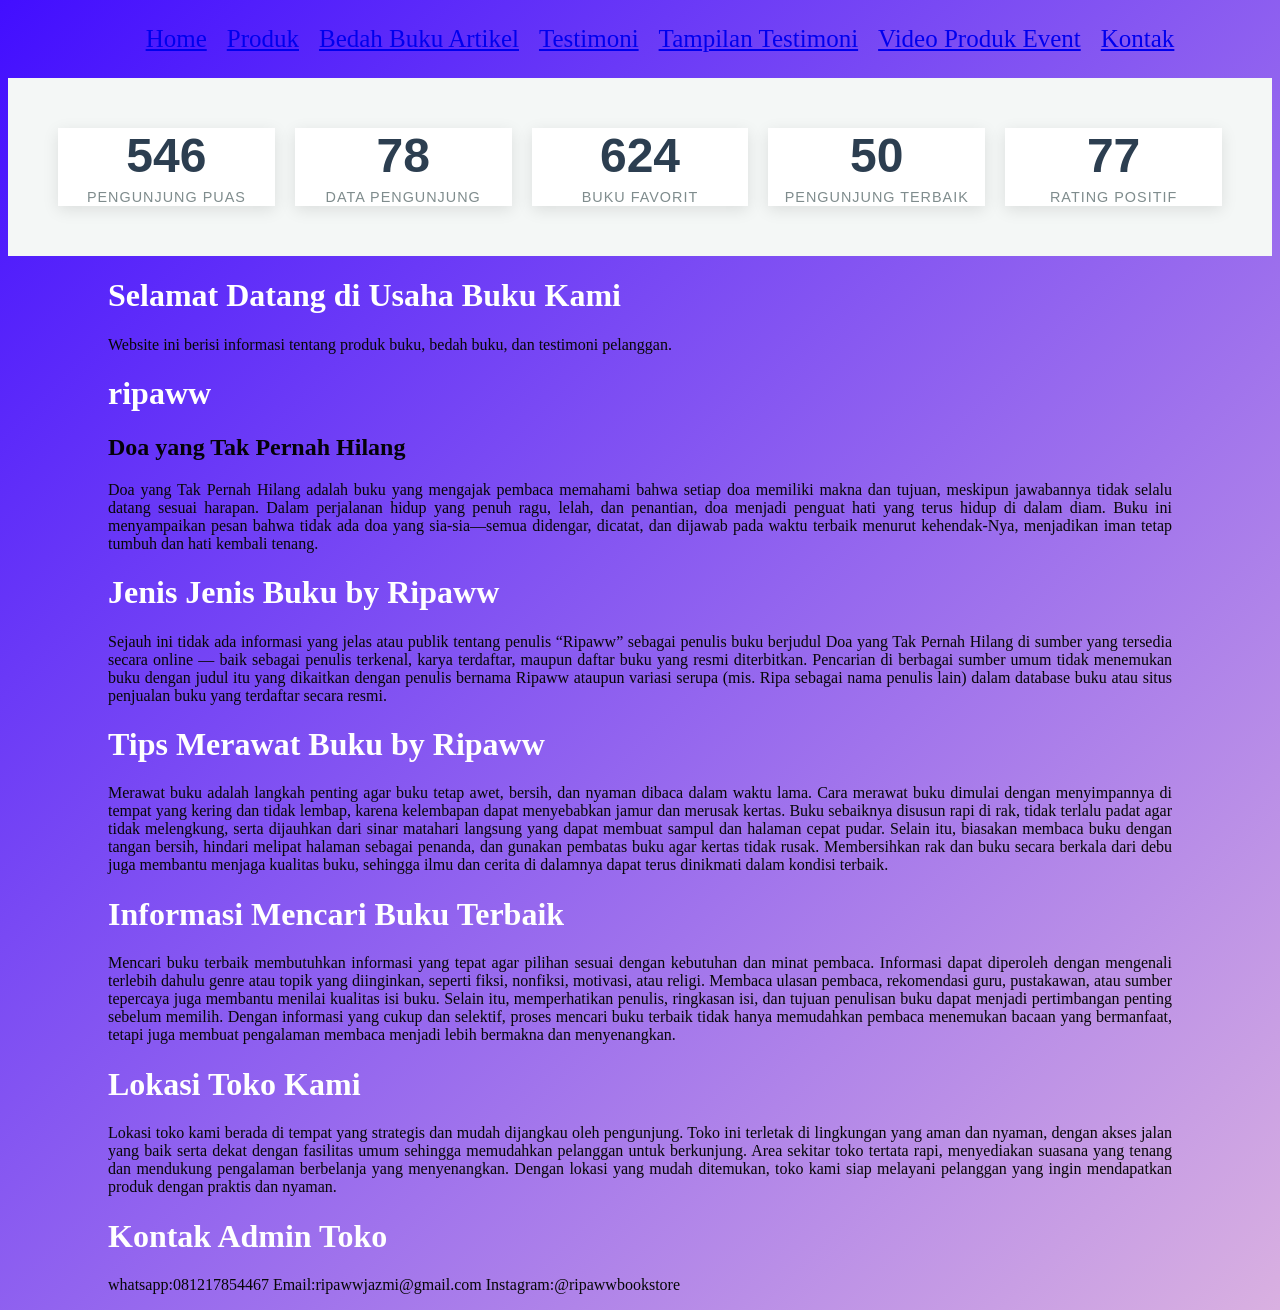
<file: index.html>
<!DOCTYPE html>
<html lang="id">
<head>
<meta charset="UTF-8">
<meta name="viewport" content="width=device-width, initial-scale=1.0">
<title>Profile Usaha Buku Ferdyano</title>
<link rel ="stylesheet" href ="style.css"/>
<nav class="navbar">
  <ul>
    <li><a href="index.html">Home</a></li>
    <li><a href="Produk.html">Produk</a></li>
     <li><a href="Bedah Buku Artikel.html">Bedah Buku Artikel</a></li>
     <li><a href="Testimoni.html ">Testimoni</a></li>
     <li><a href="Tampilan Testimoni.html">Tampilan Testimoni</a></li>
     <li><a href="Video Produk Event.html">Video Produk Event</a></li>
     <li><a href="Kontak.html">Kontak</a></li>
  </ul>
</nav>
</head>
<body>
<div class="container">
  <div class="stat-card">
    <span class="counter" data-target="1000">0</span>
    <span class="label">Pengunjung Puas</span>
  </div>

  <div class="stat-card">
    <span class="counter" data-target="85">0</span>
    <span class="label">Data Pengunjung</span>
  </div>

  <div class="stat-card">
    <span class="counter" data-target="1200">0</span>
    <span class="label">Buku Favorit</span>
  </div>

  <div class="stat-card">
    <span class="counter" data-target="50">0</span>
    <span class="label">Pengunjung Terbaik</span>
  </div>

  <div class="stat-card">
    <span class="counter" data-target="99">0</span>
    <span class="label">Rating Positif</span>
  </div>
</div>
<script>
  const counters = document.querySelectorAll('.counter');
  
  counters.forEach(counter => {
    const updateCount = () => {
      const target = +counter.getAttribute('data-target');
      const count = +counter.innerText;
      
      // Mengatur durasi animasi agar halus
      const speed = 150; 
      const increment = target / speed;

      if (count < target) {
        counter.innerText = Math.ceil(count + increment);
        setTimeout(updateCount, 15);
      } else {
        counter.innerText = target;
      }
    };

    updateCount();
  });
</script>

    <h1>Selamat Datang di Usaha Buku Kami</h1>
    <p>Website ini berisi informasi tentang produk buku, bedah buku, dan testimoni pelanggan.</p>

<h1>ripaww</h1>
<h2>Doa yang Tak Pernah Hilang</h2>
<p>Doa yang Tak Pernah Hilang adalah buku yang mengajak pembaca memahami bahwa setiap doa memiliki makna dan tujuan, meskipun jawabannya tidak selalu datang sesuai harapan. Dalam perjalanan hidup yang penuh ragu, lelah, dan penantian, doa menjadi penguat hati yang terus hidup di dalam diam. Buku ini menyampaikan pesan bahwa tidak ada doa yang sia-sia—semua didengar, dicatat, dan dijawab pada waktu terbaik menurut kehendak-Nya, menjadikan iman tetap tumbuh dan hati kembali tenang.</p>
<h1>Jenis Jenis Buku by Ripaww</h1>
<p>Sejauh ini tidak ada informasi yang jelas atau publik tentang penulis “Ripaww” sebagai penulis buku berjudul Doa yang Tak Pernah Hilang di sumber yang tersedia secara online — baik sebagai penulis terkenal, karya terdaftar, maupun daftar buku yang resmi diterbitkan. Pencarian di berbagai sumber umum tidak menemukan buku dengan judul itu yang dikaitkan dengan penulis bernama Ripaww ataupun variasi serupa (mis. Ripa sebagai nama penulis lain) dalam database buku atau situs penjualan buku yang terdaftar secara resmi.</p>
<h1>Tips Merawat Buku by Ripaww</h1>
<p>Merawat buku adalah langkah penting agar buku tetap awet, bersih, dan nyaman dibaca dalam waktu lama. Cara merawat buku dimulai dengan menyimpannya di tempat yang kering dan tidak lembap, karena kelembapan dapat menyebabkan jamur dan merusak kertas. Buku sebaiknya disusun rapi di rak, tidak terlalu padat agar tidak melengkung, serta dijauhkan dari sinar matahari langsung yang dapat membuat sampul dan halaman cepat pudar. Selain itu, biasakan membaca buku dengan tangan bersih, hindari melipat halaman sebagai penanda, dan gunakan pembatas buku agar kertas tidak rusak. Membersihkan rak dan buku secara berkala dari debu juga membantu menjaga kualitas buku, sehingga ilmu dan cerita di dalamnya dapat terus dinikmati dalam kondisi terbaik.</p>
<h1>Informasi Mencari Buku Terbaik</h1>
<p>Mencari buku terbaik membutuhkan informasi yang tepat agar pilihan sesuai dengan kebutuhan dan minat pembaca. Informasi dapat diperoleh dengan mengenali terlebih dahulu genre atau topik yang diinginkan, seperti fiksi, nonfiksi, motivasi, atau religi. Membaca ulasan pembaca, rekomendasi guru, pustakawan, atau sumber tepercaya juga membantu menilai kualitas isi buku. Selain itu, memperhatikan penulis, ringkasan isi, dan tujuan penulisan buku dapat menjadi pertimbangan penting sebelum memilih. Dengan informasi yang cukup dan selektif, proses mencari buku terbaik tidak hanya memudahkan pembaca menemukan bacaan yang bermanfaat, tetapi juga membuat pengalaman membaca menjadi lebih bermakna dan menyenangkan.</p>
<h1>Lokasi Toko Kami</h1>
<p>Lokasi toko kami berada di tempat yang strategis dan mudah dijangkau oleh pengunjung. Toko ini terletak di lingkungan yang aman dan nyaman, dengan akses jalan yang baik serta dekat dengan fasilitas umum sehingga memudahkan pelanggan untuk berkunjung. Area sekitar toko tertata rapi, menyediakan suasana yang tenang dan mendukung pengalaman berbelanja yang menyenangkan. Dengan lokasi yang mudah ditemukan, toko kami siap melayani pelanggan yang ingin mendapatkan produk dengan praktis dan nyaman.</p>
<h1>Kontak Admin Toko</h1>
<p>whatsapp:081217854467 Email:ripawwjazmi@gmail.com Instagram:@ripawwbookstore</p>

</body>

</html>
</file>
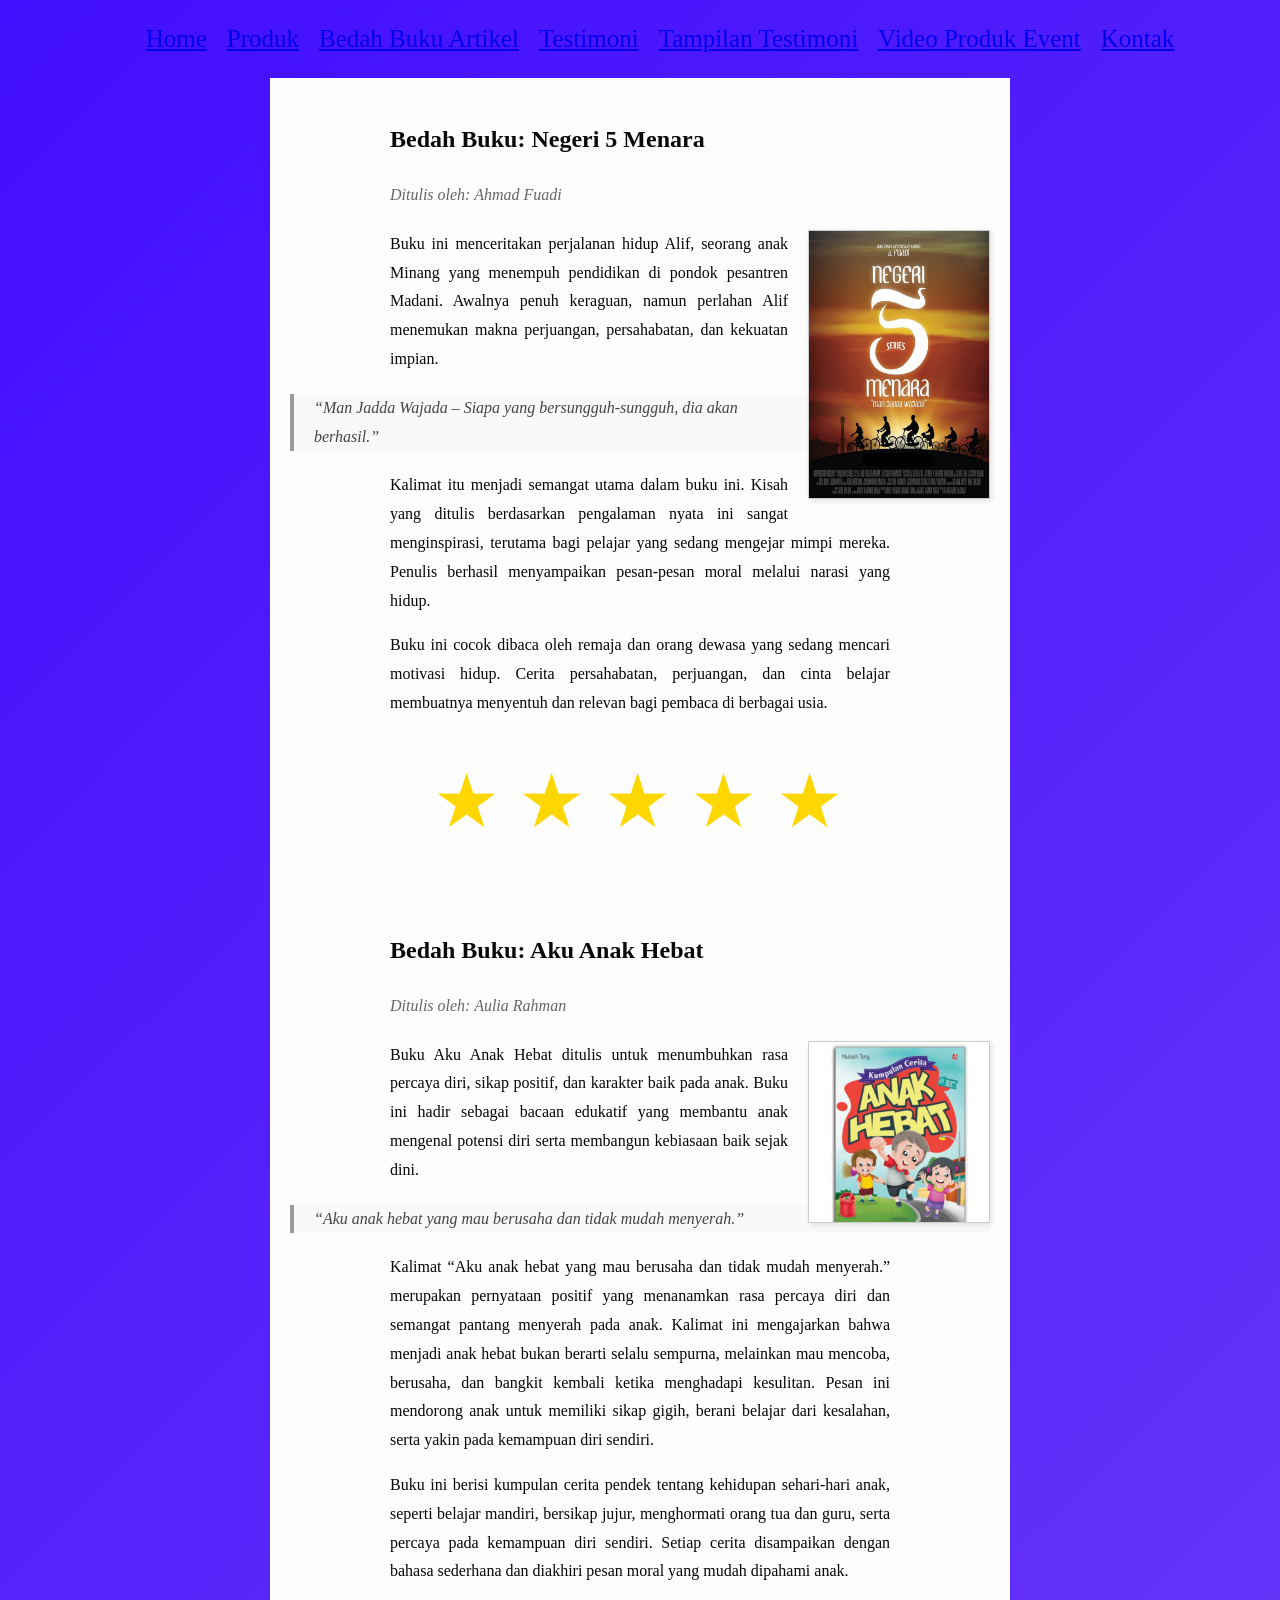
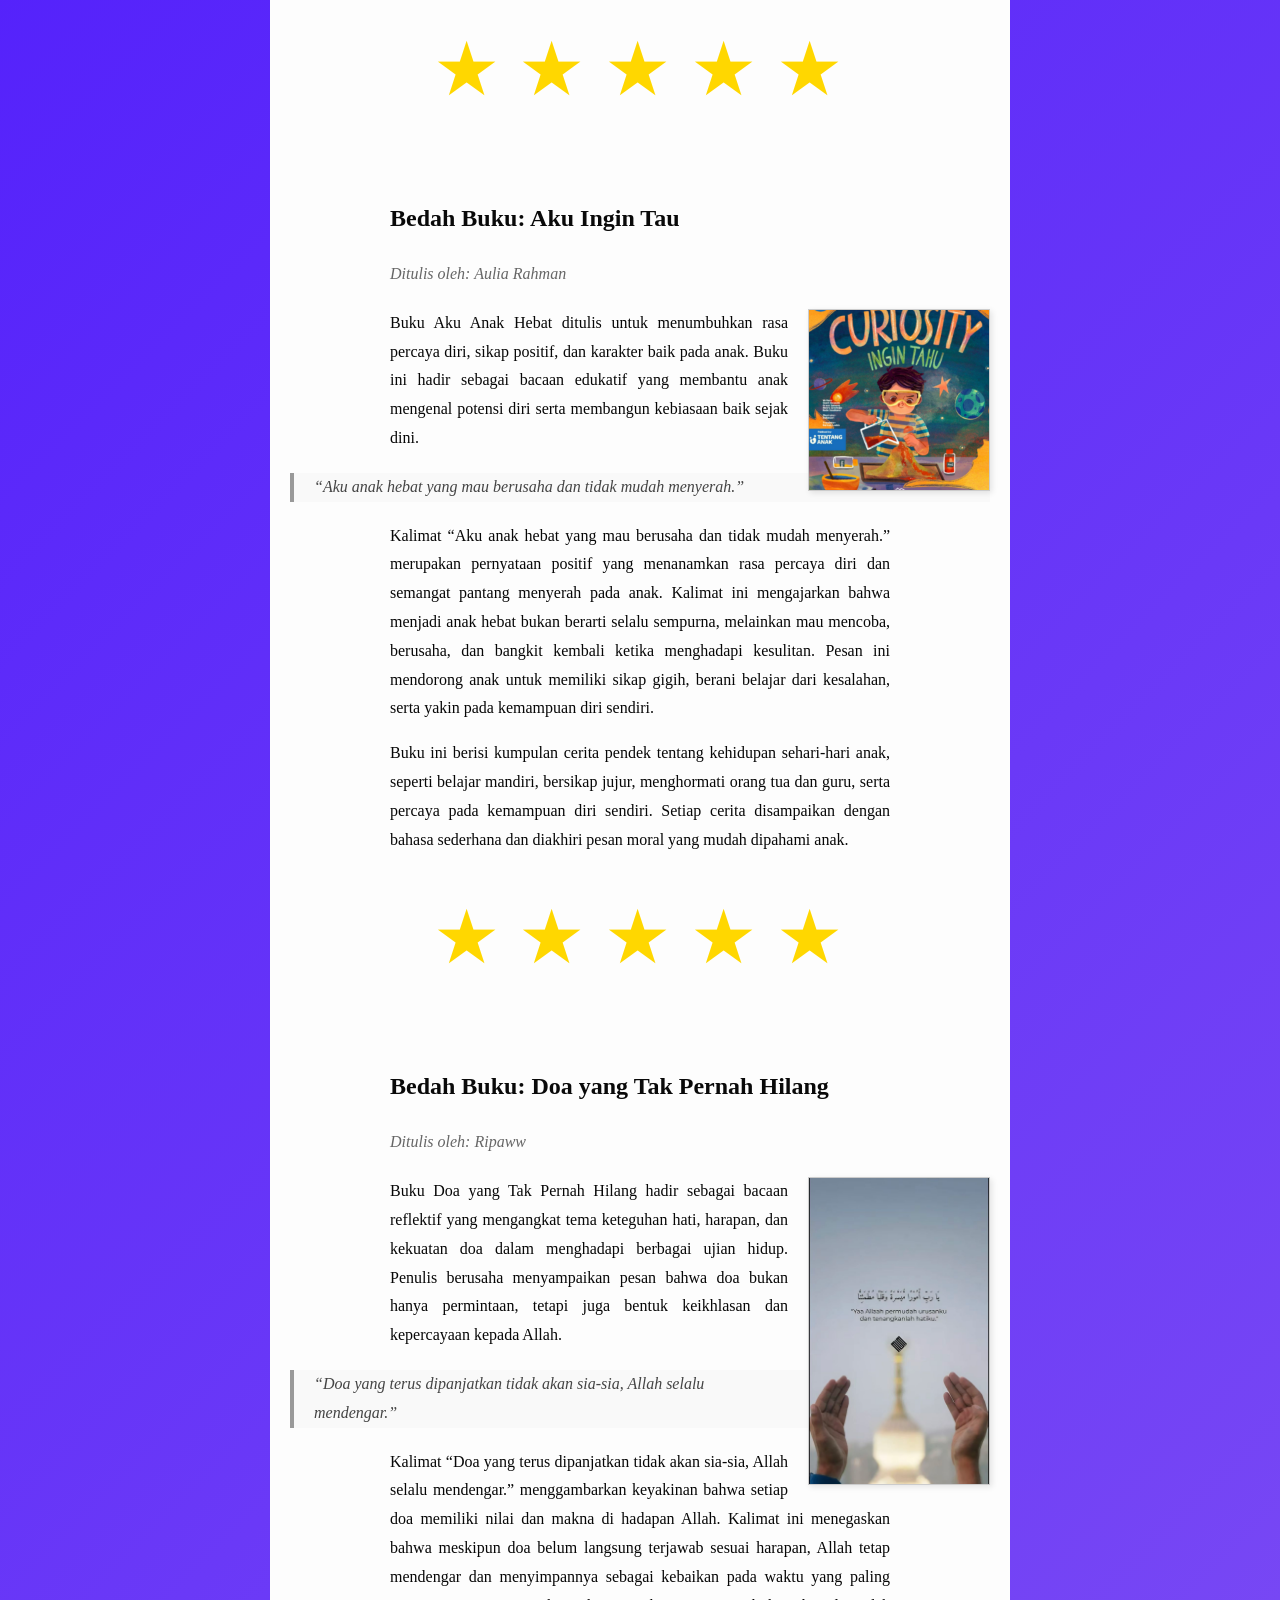
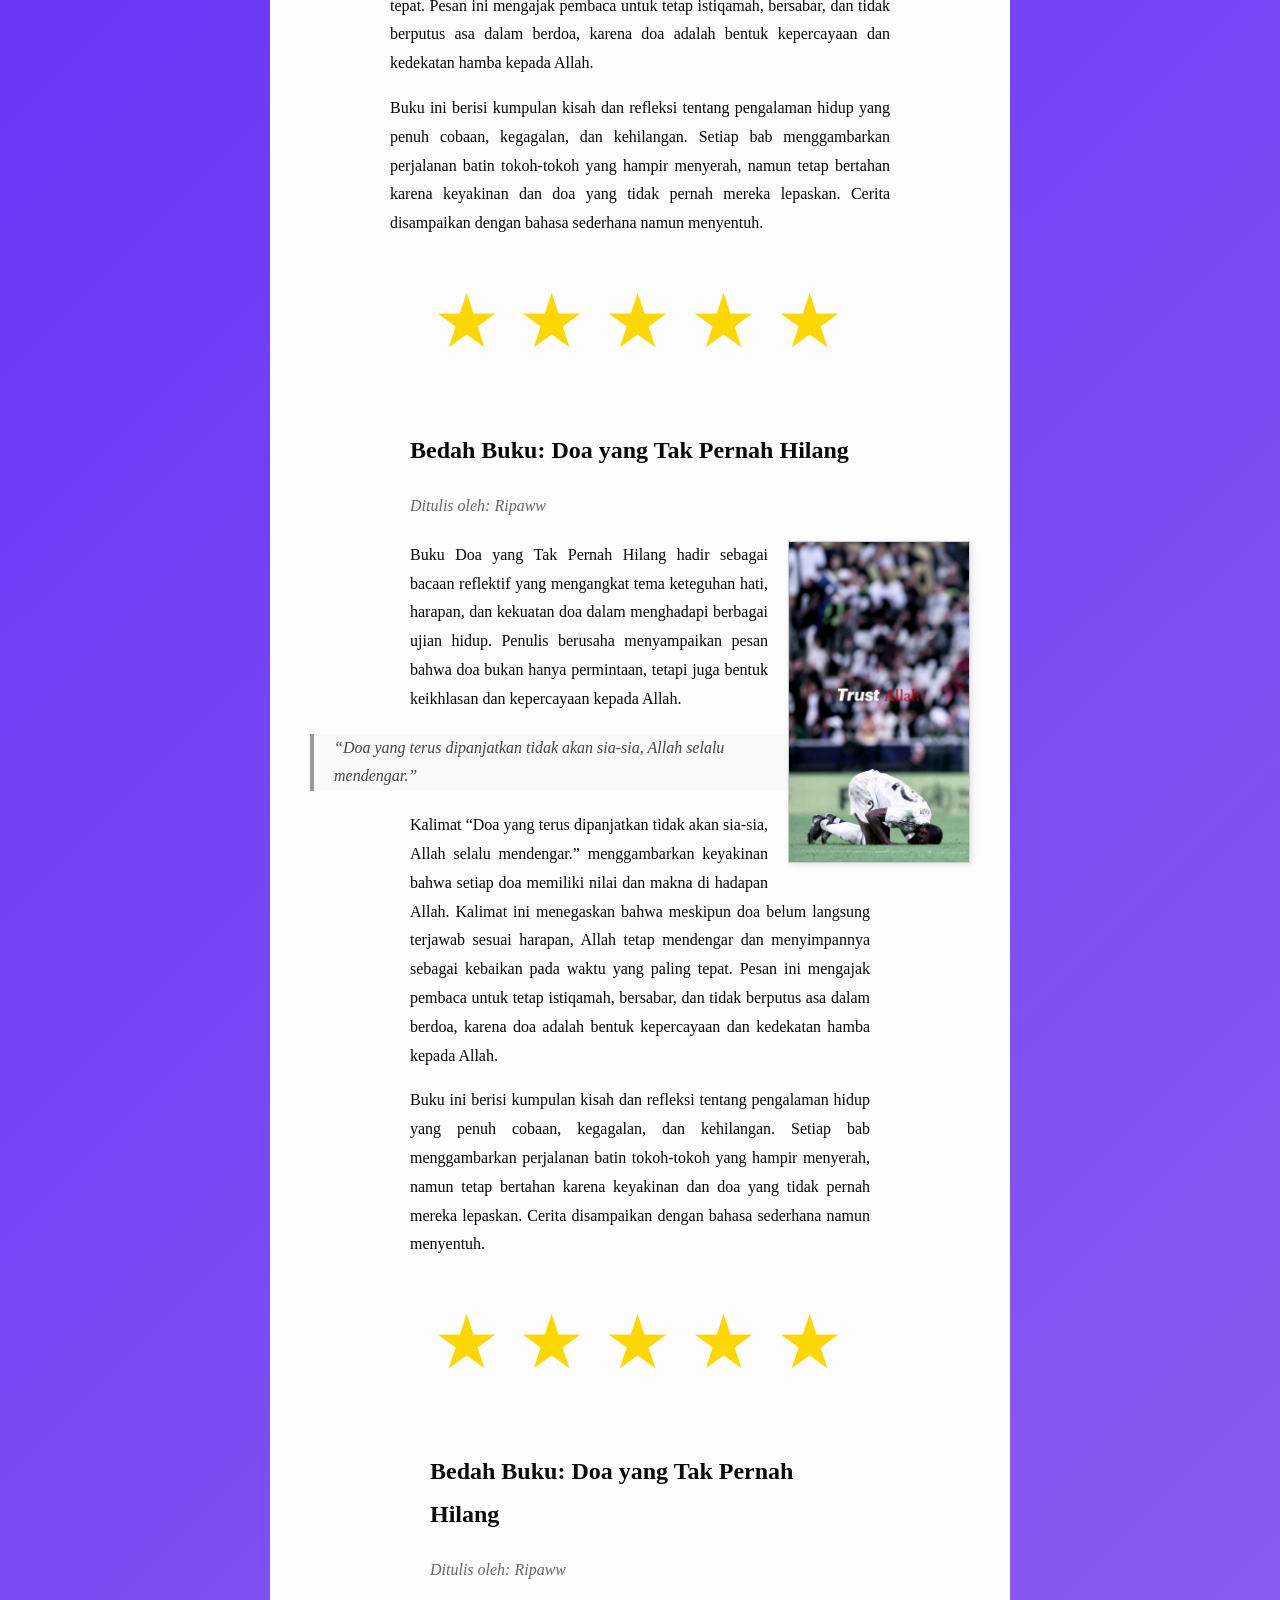
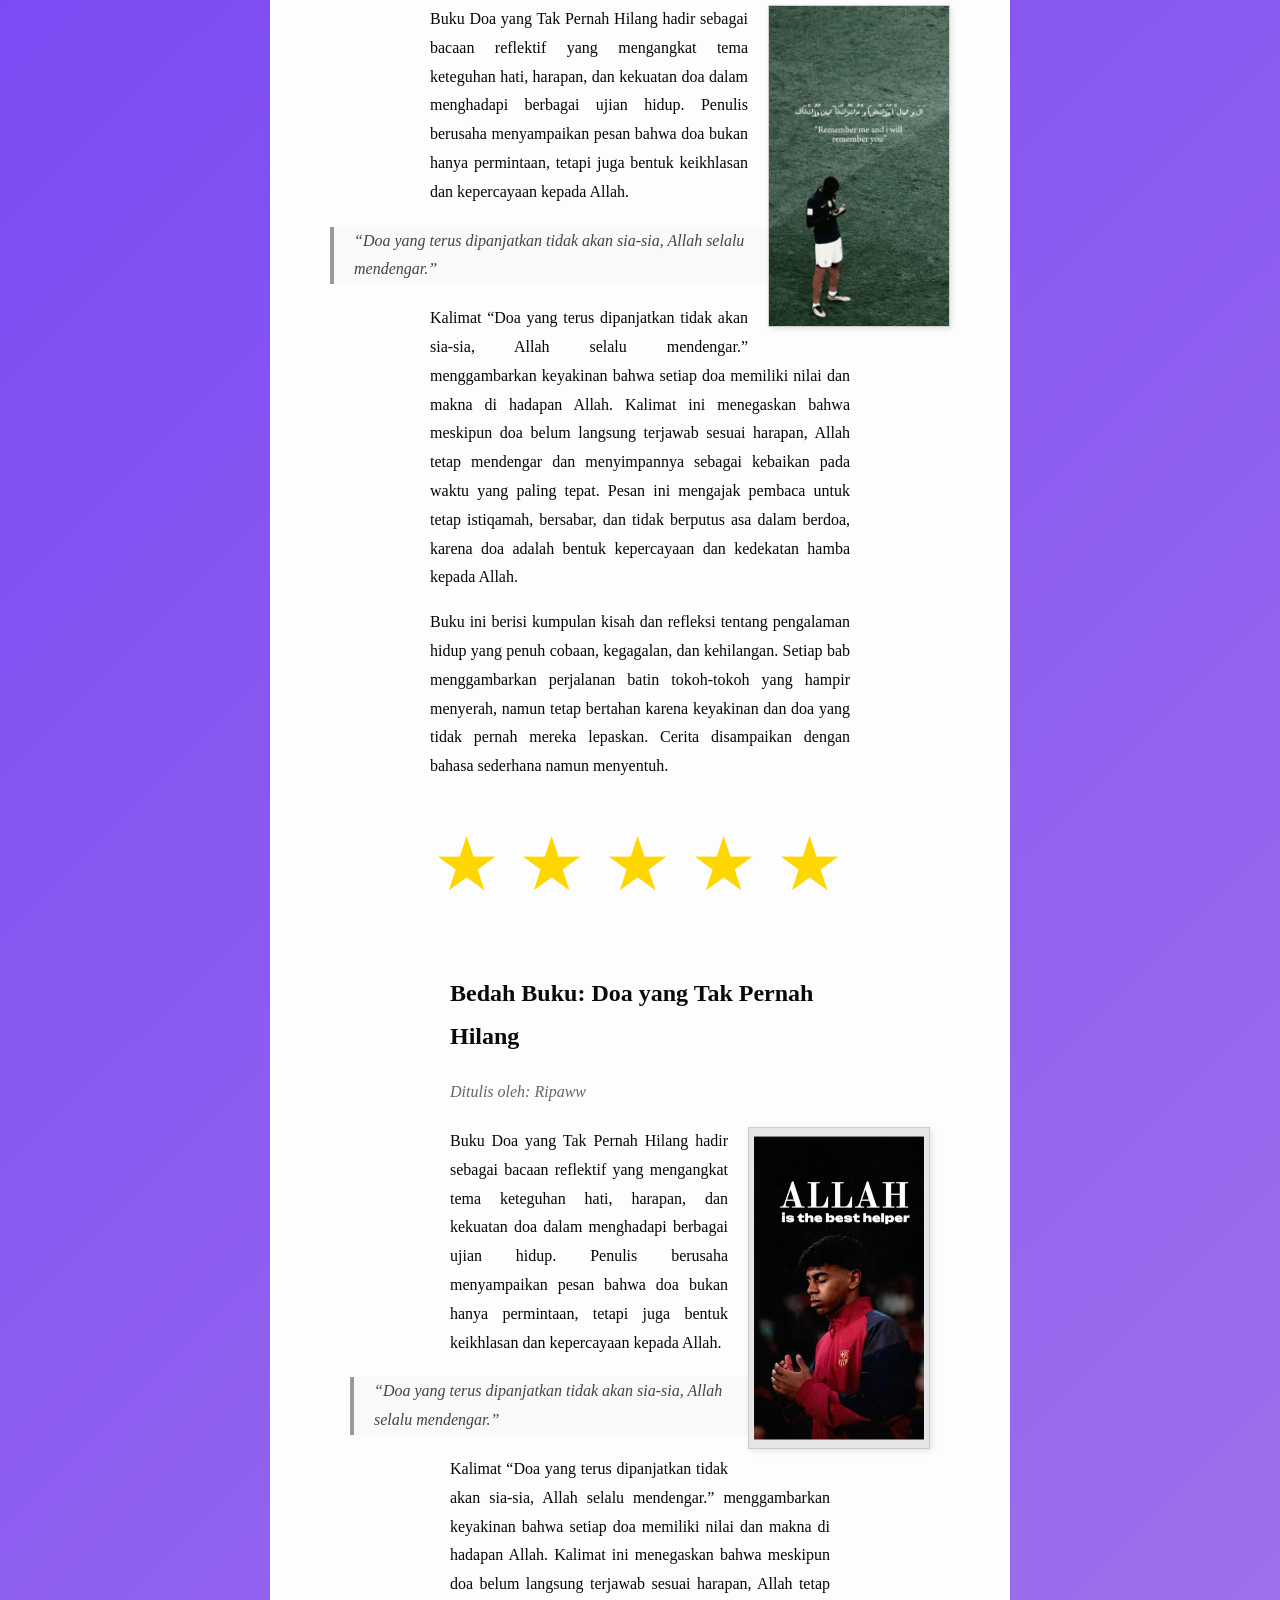
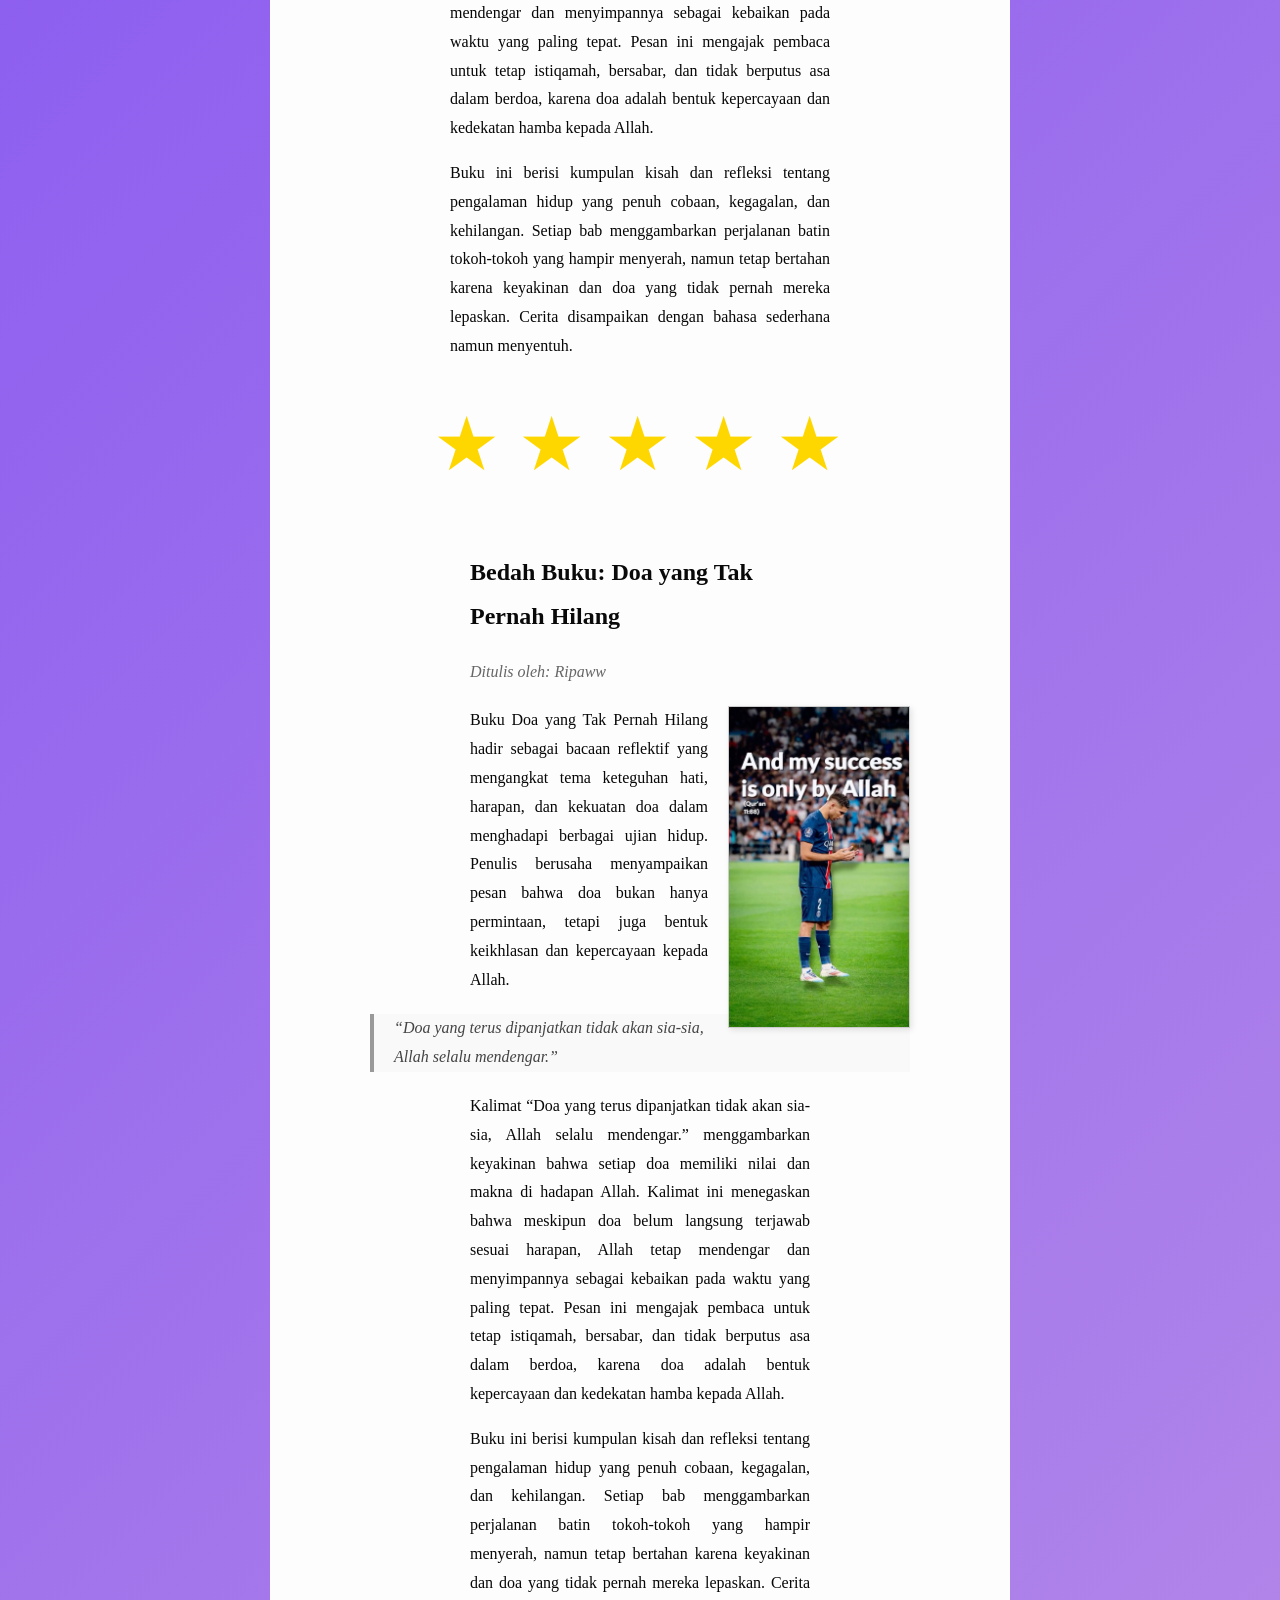
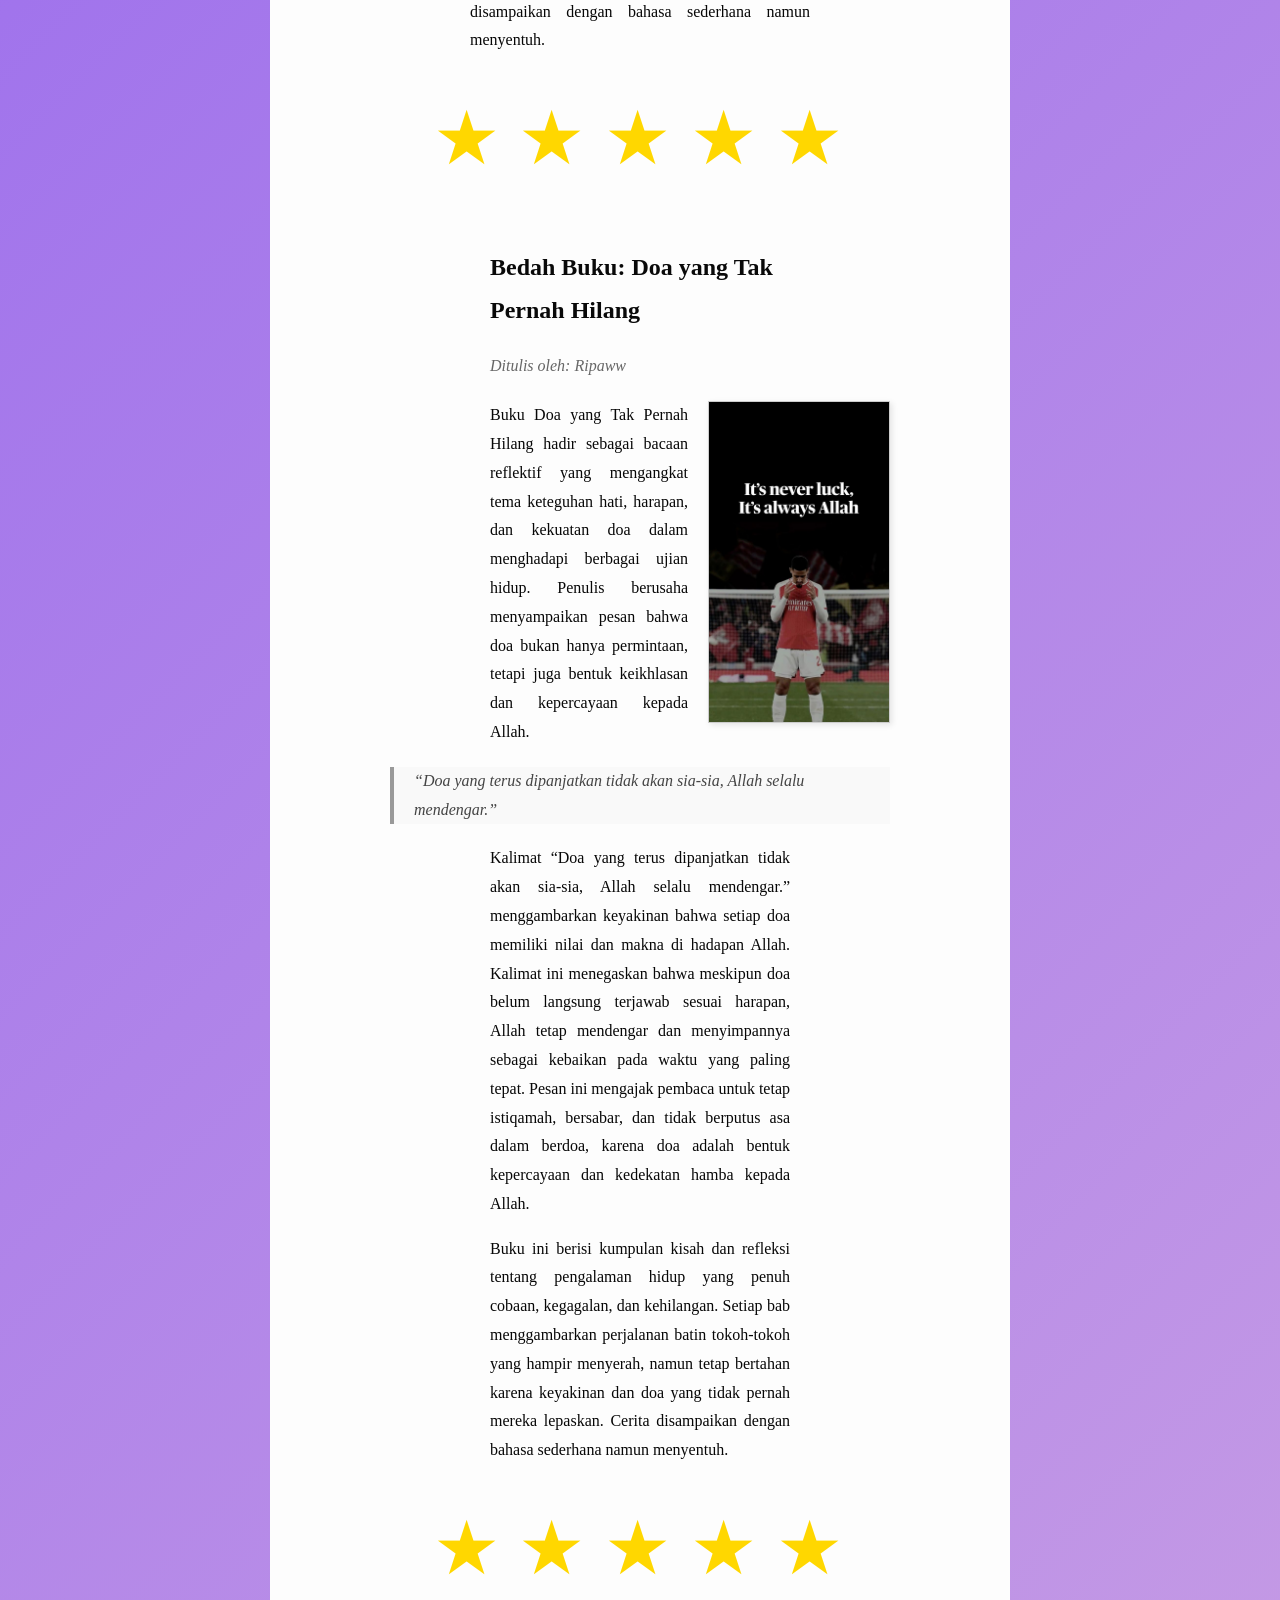
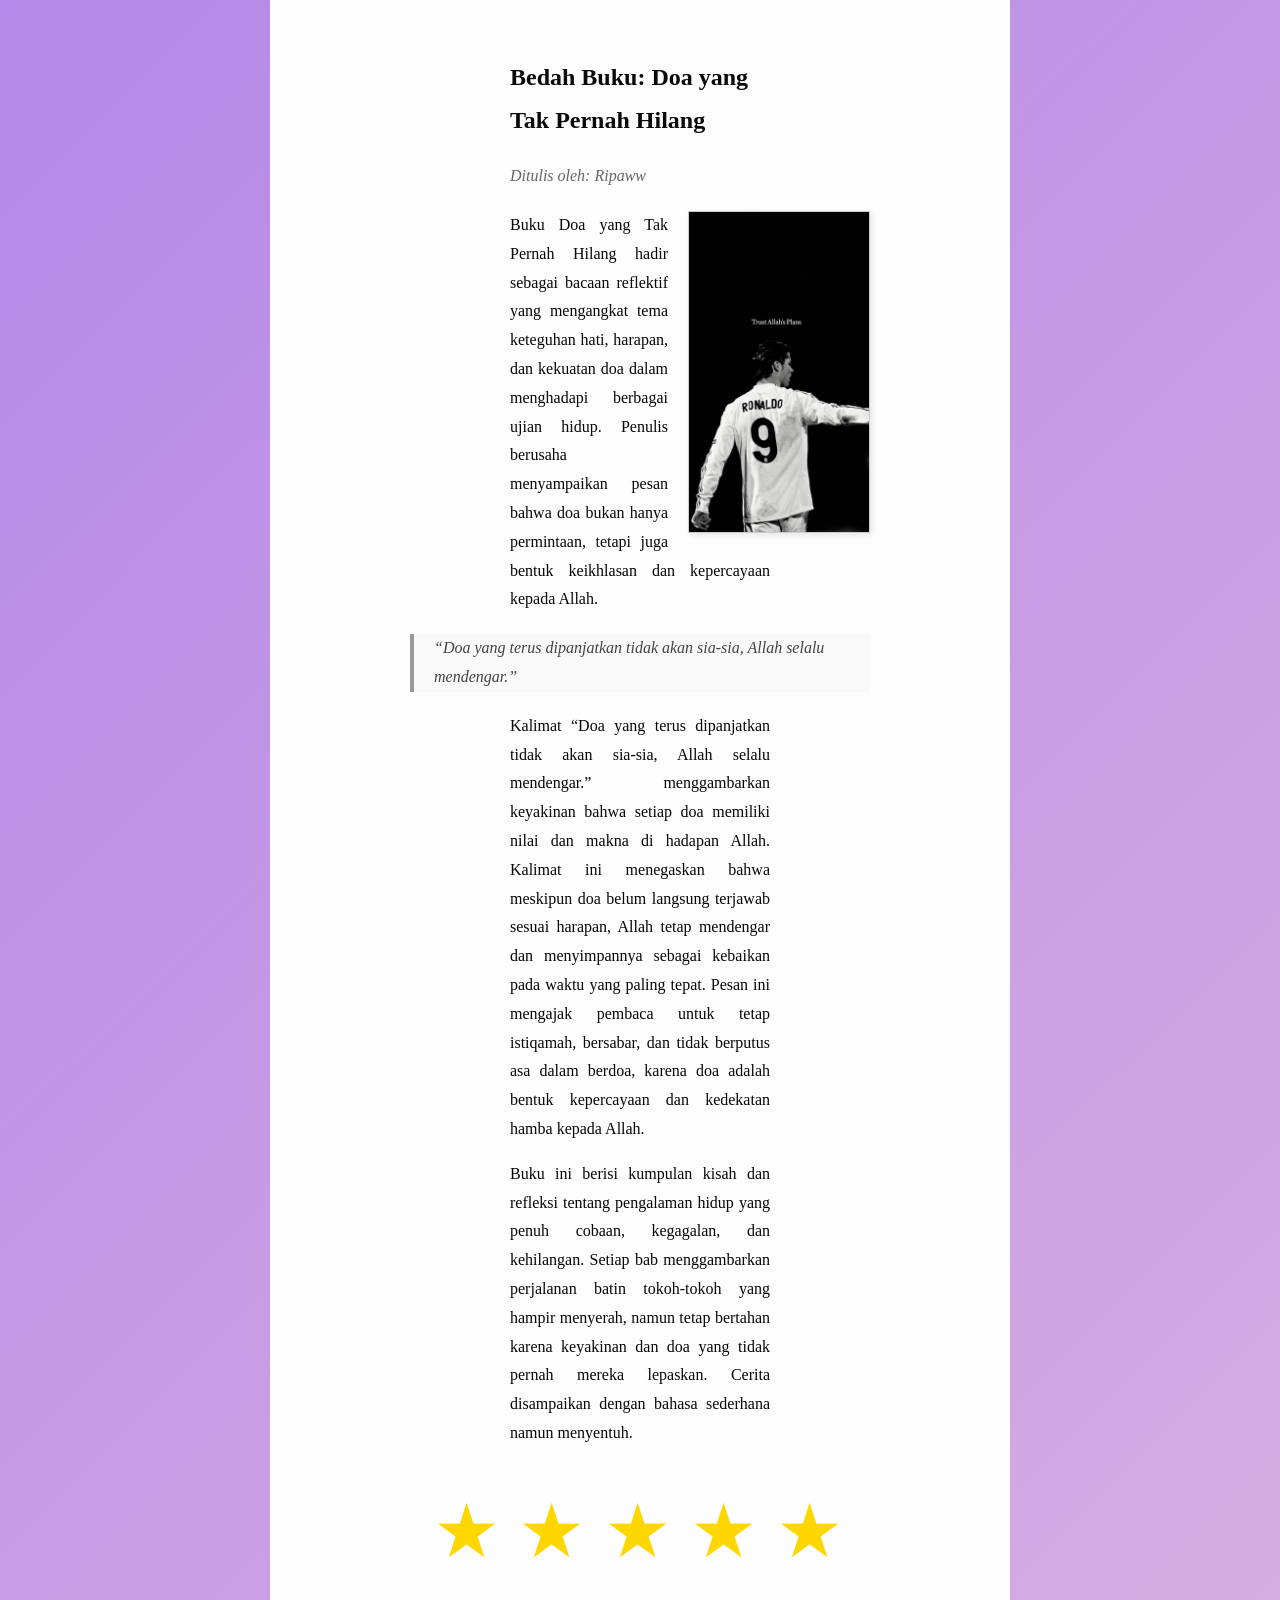
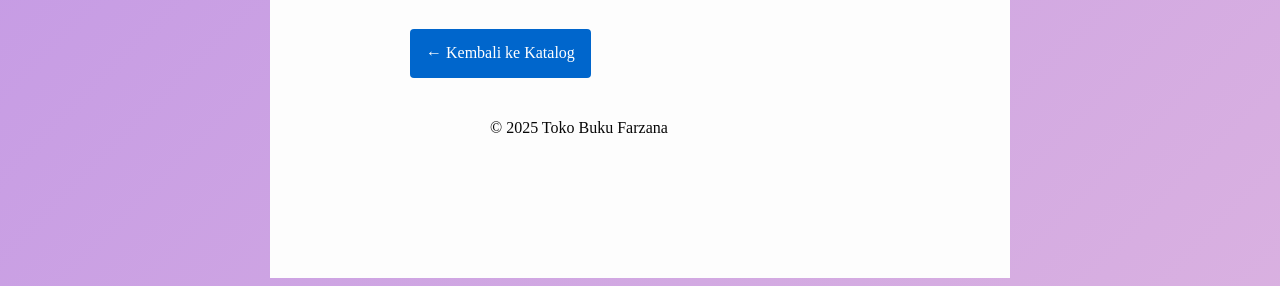
<file: Bedah Buku Artikel.html>
<!DOCTYPE html>
<html lang="id">
<head>
<meta charset="UTF-8">
<meta name="viewport" content="width=device-width, initial-scale=1.0">
<title>Profile Usaha Buku Ferdyano</title>
<link rel ="stylesheet" href ="style.css"/>
<nav class="navbar">
  <ul>
    <li><a href="index.html">Home</a></li>
    <li><a href="Produk.html">Produk</a></li>
       <li><a href="Bedah Buku Artikel.html">Bedah Buku Artikel</a></li>
       <li><a href="Testimoni.html ">Testimoni</a></li>
       <li><a href="Tampilan Testimoni.html">Tampilan Testimoni</a></li>
       <li><a href="Video Produk Event.html">Video Produk Event</a></li>
       <li><a href="Kontak.html">Kontak</a></li>
  </ul>
</nav>

<main class="artikel">
    <h2>Bedah Buku: Negeri 5 Menara</h2>
    <p class="penulis">Ditulis oleh: Ahmad Fuadi</p>

    <img src="Images/negeri5menara.jpg" alt="Sampul Negeri 5 Menara" class="sampul">

    <p>
      Buku ini menceritakan perjalanan hidup Alif, seorang anak Minang yang menempuh pendidikan di pondok pesantren Madani. 
      Awalnya penuh keraguan, namun perlahan Alif menemukan makna perjuangan, persahabatan, dan kekuatan impian.
    </p>

    <blockquote>
      “Man Jadda Wajada – Siapa yang bersungguh-sungguh, dia akan berhasil.”
    </blockquote>

    <p>
      Kalimat itu menjadi semangat utama dalam buku ini. Kisah yang ditulis berdasarkan pengalaman nyata ini sangat menginspirasi, 
      terutama bagi pelajar yang sedang mengejar mimpi mereka. Penulis berhasil menyampaikan pesan-pesan moral melalui narasi yang hidup.
    </p>

    <p>
      Buku ini cocok dibaca oleh remaja dan orang dewasa yang sedang mencari motivasi hidup. Cerita persahabatan, perjuangan, dan cinta belajar
      membuatnya menyentuh dan relevan bagi pembaca di berbagai usia.
    </p>

    <div class="rating">
        <span>★</span>
        <span>★</span>
        <span>★</span>
        <span>★</span>
        <span>★</span>
</div>


  </main>

    <main class="artikel">
    <h2>Bedah Buku: Aku Anak Hebat</h2>
    <p class="penulis">Ditulis oleh: Aulia Rahman</p>

    <img src="Images/Buku Gambar Anak 4.png" alt="Sampul Negeri 5 Menara" class="sampul">

    <p>
      Buku Aku Anak Hebat ditulis untuk menumbuhkan rasa percaya diri, sikap positif, dan karakter baik pada anak.
   Buku ini hadir sebagai bacaan edukatif yang membantu anak mengenal potensi diri serta membangun kebiasaan baik sejak dini.
    </p>

    <blockquote>
      “Aku anak hebat yang mau berusaha dan tidak mudah menyerah.”
    </blockquote>

    <p>
      Kalimat “Aku anak hebat yang mau berusaha dan tidak mudah menyerah.” merupakan pernyataan positif yang menanamkan rasa percaya diri dan semangat pantang menyerah pada anak. Kalimat ini mengajarkan bahwa menjadi anak hebat bukan berarti selalu sempurna, melainkan mau mencoba, berusaha, dan bangkit kembali ketika menghadapi kesulitan. Pesan ini mendorong anak untuk memiliki sikap gigih, berani belajar dari kesalahan, serta yakin pada kemampuan diri sendiri.
    </p>

    <p>
      Buku ini berisi kumpulan cerita pendek tentang kehidupan sehari-hari anak, seperti belajar mandiri, bersikap jujur, menghormati orang tua dan guru, serta percaya pada kemampuan diri sendiri.
   Setiap cerita disampaikan dengan bahasa sederhana dan diakhiri pesan moral yang mudah dipahami anak.
    </p>

    <div class="rating">
        <span>★</span>
        <span>★</span>
        <span>★</span>
        <span>★</span>
        <span>★</span>
</div>


  </main>
  <main class="artikel">
    <h2>Bedah Buku: Aku Ingin Tau</h2>
    <p class="penulis">Ditulis oleh: Aulia Rahman</p>

    <img src="Images/gambar umum.jpg" alt="Sampul Negeri 5 Menara" class="sampul">

    <p>
      Buku Aku Anak Hebat ditulis untuk menumbuhkan rasa percaya diri, sikap positif, dan karakter baik pada anak.
   Buku ini hadir sebagai bacaan edukatif yang membantu anak mengenal potensi diri serta membangun kebiasaan baik sejak dini.
    </p>

    <blockquote>
      “Aku anak hebat yang mau berusaha dan tidak mudah menyerah.”
    </blockquote>

    <p>
      Kalimat “Aku anak hebat yang mau berusaha dan tidak mudah menyerah.” merupakan pernyataan positif yang menanamkan rasa percaya diri dan semangat pantang menyerah pada anak. Kalimat ini mengajarkan bahwa menjadi anak hebat bukan berarti selalu sempurna, melainkan mau mencoba, berusaha, dan bangkit kembali ketika menghadapi kesulitan. Pesan ini mendorong anak untuk memiliki sikap gigih, berani belajar dari kesalahan, serta yakin pada kemampuan diri sendiri.
    </p>

    <p>
      Buku ini berisi kumpulan cerita pendek tentang kehidupan sehari-hari anak, seperti belajar mandiri, bersikap jujur, menghormati orang tua dan guru, serta percaya pada kemampuan diri sendiri.
   Setiap cerita disampaikan dengan bahasa sederhana dan diakhiri pesan moral yang mudah dipahami anak.
    </p>

    <div class="rating">
        <span>★</span>
        <span>★</span>
        <span>★</span>
        <span>★</span>
        <span>★</span>
</div>


  </main>

  <main class="artikel">
    <h2>Bedah Buku: Doa yang Tak Pernah Hilang</h2>
    <p class="penulis">Ditulis oleh: Ripaww</p>

    <img src="Images/download (7).jpg" alt="Sampul Negeri 5 Menara" class="sampul">

    <p>
     Buku Doa yang Tak Pernah Hilang hadir sebagai bacaan reflektif yang mengangkat tema keteguhan hati, harapan, dan kekuatan doa dalam menghadapi berbagai ujian hidup.
   Penulis berusaha menyampaikan pesan bahwa doa bukan hanya permintaan, tetapi juga bentuk keikhlasan dan kepercayaan kepada Allah.
    </p>

    <blockquote>
      “Doa yang terus dipanjatkan tidak akan sia-sia, Allah selalu mendengar.”
    </blockquote>

    <p>
      Kalimat “Doa yang terus dipanjatkan tidak akan sia-sia, Allah selalu mendengar.”
       menggambarkan keyakinan bahwa setiap doa memiliki nilai dan makna di hadapan Allah. 
       Kalimat ini menegaskan bahwa meskipun doa belum langsung terjawab sesuai harapan, Allah tetap mendengar dan menyimpannya sebagai kebaikan pada waktu yang paling tepat. 
       Pesan ini mengajak pembaca untuk tetap istiqamah, bersabar, dan tidak berputus asa dalam berdoa, karena doa adalah bentuk kepercayaan dan kedekatan hamba kepada Allah.
    </p>

    <p>
     Buku ini berisi kumpulan kisah dan refleksi tentang pengalaman hidup yang penuh cobaan, kegagalan, dan kehilangan. Setiap bab menggambarkan perjalanan batin tokoh-tokoh yang hampir menyerah, namun tetap bertahan karena keyakinan dan doa yang tidak pernah mereka lepaskan.
   Cerita disampaikan dengan bahasa sederhana namun menyentuh.
    </p>

    <div class="rating">
        <span>★</span>
        <span>★</span>
        <span>★</span>
        <span>★</span>
        <span>★</span>
</div>


<main class="artikel">
    <h2>Bedah Buku: Doa yang Tak Pernah Hilang</h2>
    <p class="penulis">Ditulis oleh: Ripaww</p>

    <img src="Images/Trust Allah.jpg" alt="Sampul Negeri 5 Menara" class="sampul">

    <p>
     Buku Doa yang Tak Pernah Hilang hadir sebagai bacaan reflektif yang mengangkat tema keteguhan hati, harapan, dan kekuatan doa dalam menghadapi berbagai ujian hidup.
   Penulis berusaha menyampaikan pesan bahwa doa bukan hanya permintaan, tetapi juga bentuk keikhlasan dan kepercayaan kepada Allah.
    </p>

    <blockquote>
      “Doa yang terus dipanjatkan tidak akan sia-sia, Allah selalu mendengar.”
    </blockquote>

    <p>
      Kalimat “Doa yang terus dipanjatkan tidak akan sia-sia, Allah selalu mendengar.”
       menggambarkan keyakinan bahwa setiap doa memiliki nilai dan makna di hadapan Allah. 
       Kalimat ini menegaskan bahwa meskipun doa belum langsung terjawab sesuai harapan, Allah tetap mendengar dan menyimpannya sebagai kebaikan pada waktu yang paling tepat. 
       Pesan ini mengajak pembaca untuk tetap istiqamah, bersabar, dan tidak berputus asa dalam berdoa, karena doa adalah bentuk kepercayaan dan kedekatan hamba kepada Allah.
    </p>

    <p>
     Buku ini berisi kumpulan kisah dan refleksi tentang pengalaman hidup yang penuh cobaan, kegagalan, dan kehilangan. Setiap bab menggambarkan perjalanan batin tokoh-tokoh yang hampir menyerah, namun tetap bertahan karena keyakinan dan doa yang tidak pernah mereka lepaskan.
   Cerita disampaikan dengan bahasa sederhana namun menyentuh.
    </p>

    <div class="rating">
        <span>★</span>
        <span>★</span>
        <span>★</span>
        <span>★</span>
        <span>★</span>
</div>


<main class="artikel">
    <h2>Bedah Buku: Doa yang Tak Pernah Hilang</h2>
    <p class="penulis">Ditulis oleh: Ripaww</p>

    <img src="Images/Alhamdoulillah.jpg" alt="Sampul Negeri 5 Menara" class="sampul">

    <p>
     Buku Doa yang Tak Pernah Hilang hadir sebagai bacaan reflektif yang mengangkat tema keteguhan hati, harapan, dan kekuatan doa dalam menghadapi berbagai ujian hidup.
   Penulis berusaha menyampaikan pesan bahwa doa bukan hanya permintaan, tetapi juga bentuk keikhlasan dan kepercayaan kepada Allah.
    </p>

    <blockquote>
      “Doa yang terus dipanjatkan tidak akan sia-sia, Allah selalu mendengar.”
    </blockquote>

    <p>
      Kalimat “Doa yang terus dipanjatkan tidak akan sia-sia, Allah selalu mendengar.”
       menggambarkan keyakinan bahwa setiap doa memiliki nilai dan makna di hadapan Allah. 
       Kalimat ini menegaskan bahwa meskipun doa belum langsung terjawab sesuai harapan, Allah tetap mendengar dan menyimpannya sebagai kebaikan pada waktu yang paling tepat. 
       Pesan ini mengajak pembaca untuk tetap istiqamah, bersabar, dan tidak berputus asa dalam berdoa, karena doa adalah bentuk kepercayaan dan kedekatan hamba kepada Allah.
    </p>

    <p>
     Buku ini berisi kumpulan kisah dan refleksi tentang pengalaman hidup yang penuh cobaan, kegagalan, dan kehilangan. Setiap bab menggambarkan perjalanan batin tokoh-tokoh yang hampir menyerah, namun tetap bertahan karena keyakinan dan doa yang tidak pernah mereka lepaskan.
   Cerita disampaikan dengan bahasa sederhana namun menyentuh.
    </p>

    <div class="rating">
        <span>★</span>
        <span>★</span>
        <span>★</span>
        <span>★</span>
        <span>★</span>
</div>



<main class="artikel">
    <h2>Bedah Buku: Doa yang Tak Pernah Hilang</h2>
    <p class="penulis">Ditulis oleh: Ripaww</p>

    <img src="Images/bukan yamal.jpg" alt="Sampul Negeri 5 Menara" class="sampul">

    <p>
     Buku Doa yang Tak Pernah Hilang hadir sebagai bacaan reflektif yang mengangkat tema keteguhan hati, harapan, dan kekuatan doa dalam menghadapi berbagai ujian hidup.
   Penulis berusaha menyampaikan pesan bahwa doa bukan hanya permintaan, tetapi juga bentuk keikhlasan dan kepercayaan kepada Allah.
    </p>

    <blockquote>
      “Doa yang terus dipanjatkan tidak akan sia-sia, Allah selalu mendengar.”
    </blockquote>

    <p>
      Kalimat “Doa yang terus dipanjatkan tidak akan sia-sia, Allah selalu mendengar.”
       menggambarkan keyakinan bahwa setiap doa memiliki nilai dan makna di hadapan Allah. 
       Kalimat ini menegaskan bahwa meskipun doa belum langsung terjawab sesuai harapan, Allah tetap mendengar dan menyimpannya sebagai kebaikan pada waktu yang paling tepat. 
       Pesan ini mengajak pembaca untuk tetap istiqamah, bersabar, dan tidak berputus asa dalam berdoa, karena doa adalah bentuk kepercayaan dan kedekatan hamba kepada Allah.
    </p>

    <p>
     Buku ini berisi kumpulan kisah dan refleksi tentang pengalaman hidup yang penuh cobaan, kegagalan, dan kehilangan. Setiap bab menggambarkan perjalanan batin tokoh-tokoh yang hampir menyerah, namun tetap bertahan karena keyakinan dan doa yang tidak pernah mereka lepaskan.
   Cerita disampaikan dengan bahasa sederhana namun menyentuh.
    </p>

    <div class="rating">
        <span>★</span>
        <span>★</span>
        <span>★</span>
        <span>★</span>
        <span>★</span>
</div>




<main class="artikel">
    <h2>Bedah Buku: Doa yang Tak Pernah Hilang</h2>
    <p class="penulis">Ditulis oleh: Ripaww</p>

    <img src="Images/hakimi.jpg" alt="Sampul Negeri 5 Menara" class="sampul">

    <p>
     Buku Doa yang Tak Pernah Hilang hadir sebagai bacaan reflektif yang mengangkat tema keteguhan hati, harapan, dan kekuatan doa dalam menghadapi berbagai ujian hidup.
   Penulis berusaha menyampaikan pesan bahwa doa bukan hanya permintaan, tetapi juga bentuk keikhlasan dan kepercayaan kepada Allah.
    </p>

    <blockquote>
      “Doa yang terus dipanjatkan tidak akan sia-sia, Allah selalu mendengar.”
    </blockquote>

    <p>
      Kalimat “Doa yang terus dipanjatkan tidak akan sia-sia, Allah selalu mendengar.”
       menggambarkan keyakinan bahwa setiap doa memiliki nilai dan makna di hadapan Allah. 
       Kalimat ini menegaskan bahwa meskipun doa belum langsung terjawab sesuai harapan, Allah tetap mendengar dan menyimpannya sebagai kebaikan pada waktu yang paling tepat. 
       Pesan ini mengajak pembaca untuk tetap istiqamah, bersabar, dan tidak berputus asa dalam berdoa, karena doa adalah bentuk kepercayaan dan kedekatan hamba kepada Allah.
    </p>

    <p>
     Buku ini berisi kumpulan kisah dan refleksi tentang pengalaman hidup yang penuh cobaan, kegagalan, dan kehilangan. Setiap bab menggambarkan perjalanan batin tokoh-tokoh yang hampir menyerah, namun tetap bertahan karena keyakinan dan doa yang tidak pernah mereka lepaskan.
   Cerita disampaikan dengan bahasa sederhana namun menyentuh.
    </p>

    <div class="rating">
        <span>★</span>
        <span>★</span>
        <span>★</span>
        <span>★</span>
        <span>★</span>
</div>



<main class="artikel">
    <h2>Bedah Buku: Doa yang Tak Pernah Hilang</h2>
    <p class="penulis">Ditulis oleh: Ripaww</p>

    <img src="Images/salibaw.jpg" alt="Sampul Negeri 5 Menara" class="sampul">

    <p>
     Buku Doa yang Tak Pernah Hilang hadir sebagai bacaan reflektif yang mengangkat tema keteguhan hati, harapan, dan kekuatan doa dalam menghadapi berbagai ujian hidup.
   Penulis berusaha menyampaikan pesan bahwa doa bukan hanya permintaan, tetapi juga bentuk keikhlasan dan kepercayaan kepada Allah.
    </p>

    <blockquote>
      “Doa yang terus dipanjatkan tidak akan sia-sia, Allah selalu mendengar.”
    </blockquote>

    <p>
      Kalimat “Doa yang terus dipanjatkan tidak akan sia-sia, Allah selalu mendengar.”
       menggambarkan keyakinan bahwa setiap doa memiliki nilai dan makna di hadapan Allah. 
       Kalimat ini menegaskan bahwa meskipun doa belum langsung terjawab sesuai harapan, Allah tetap mendengar dan menyimpannya sebagai kebaikan pada waktu yang paling tepat. 
       Pesan ini mengajak pembaca untuk tetap istiqamah, bersabar, dan tidak berputus asa dalam berdoa, karena doa adalah bentuk kepercayaan dan kedekatan hamba kepada Allah.
    </p>

    <p>
     Buku ini berisi kumpulan kisah dan refleksi tentang pengalaman hidup yang penuh cobaan, kegagalan, dan kehilangan. Setiap bab menggambarkan perjalanan batin tokoh-tokoh yang hampir menyerah, namun tetap bertahan karena keyakinan dan doa yang tidak pernah mereka lepaskan.
   Cerita disampaikan dengan bahasa sederhana namun menyentuh.
    </p>

    <div class="rating">
        <span>★</span>
        <span>★</span>
        <span>★</span>
        <span>★</span>
        <span>★</span>
</div>





<main class="artikel">
    <h2>Bedah Buku: Doa yang Tak Pernah Hilang</h2>
    <p class="penulis">Ditulis oleh: Ripaww</p>

    <img src="Images/Trust Allah’s Plans.jpg" alt="Sampul Negeri 5 Menara" class="sampul">

    <p>
     Buku Doa yang Tak Pernah Hilang hadir sebagai bacaan reflektif yang mengangkat tema keteguhan hati, harapan, dan kekuatan doa dalam menghadapi berbagai ujian hidup.
   Penulis berusaha menyampaikan pesan bahwa doa bukan hanya permintaan, tetapi juga bentuk keikhlasan dan kepercayaan kepada Allah.
    </p>

    <blockquote>
      “Doa yang terus dipanjatkan tidak akan sia-sia, Allah selalu mendengar.”
    </blockquote>

    <p>
      Kalimat “Doa yang terus dipanjatkan tidak akan sia-sia, Allah selalu mendengar.”
       menggambarkan keyakinan bahwa setiap doa memiliki nilai dan makna di hadapan Allah. 
       Kalimat ini menegaskan bahwa meskipun doa belum langsung terjawab sesuai harapan, Allah tetap mendengar dan menyimpannya sebagai kebaikan pada waktu yang paling tepat. 
       Pesan ini mengajak pembaca untuk tetap istiqamah, bersabar, dan tidak berputus asa dalam berdoa, karena doa adalah bentuk kepercayaan dan kedekatan hamba kepada Allah.
    </p>

    <p>
     Buku ini berisi kumpulan kisah dan refleksi tentang pengalaman hidup yang penuh cobaan, kegagalan, dan kehilangan. Setiap bab menggambarkan perjalanan batin tokoh-tokoh yang hampir menyerah, namun tetap bertahan karena keyakinan dan doa yang tidak pernah mereka lepaskan.
   Cerita disampaikan dengan bahasa sederhana namun menyentuh.
    </p>

    <div class="rating">
        <span>★</span>
        <span>★</span>
        <span>★</span>
        <span>★</span>
        <span>★</span>
</div>

    <a href="produk.html" class="btn-kembali">← Kembali ke Katalog</a>
  </main>
  <footer>
    <p>&copy; 2025 Toko Buku Farzana</p>
  </footer>


</body>
</file>
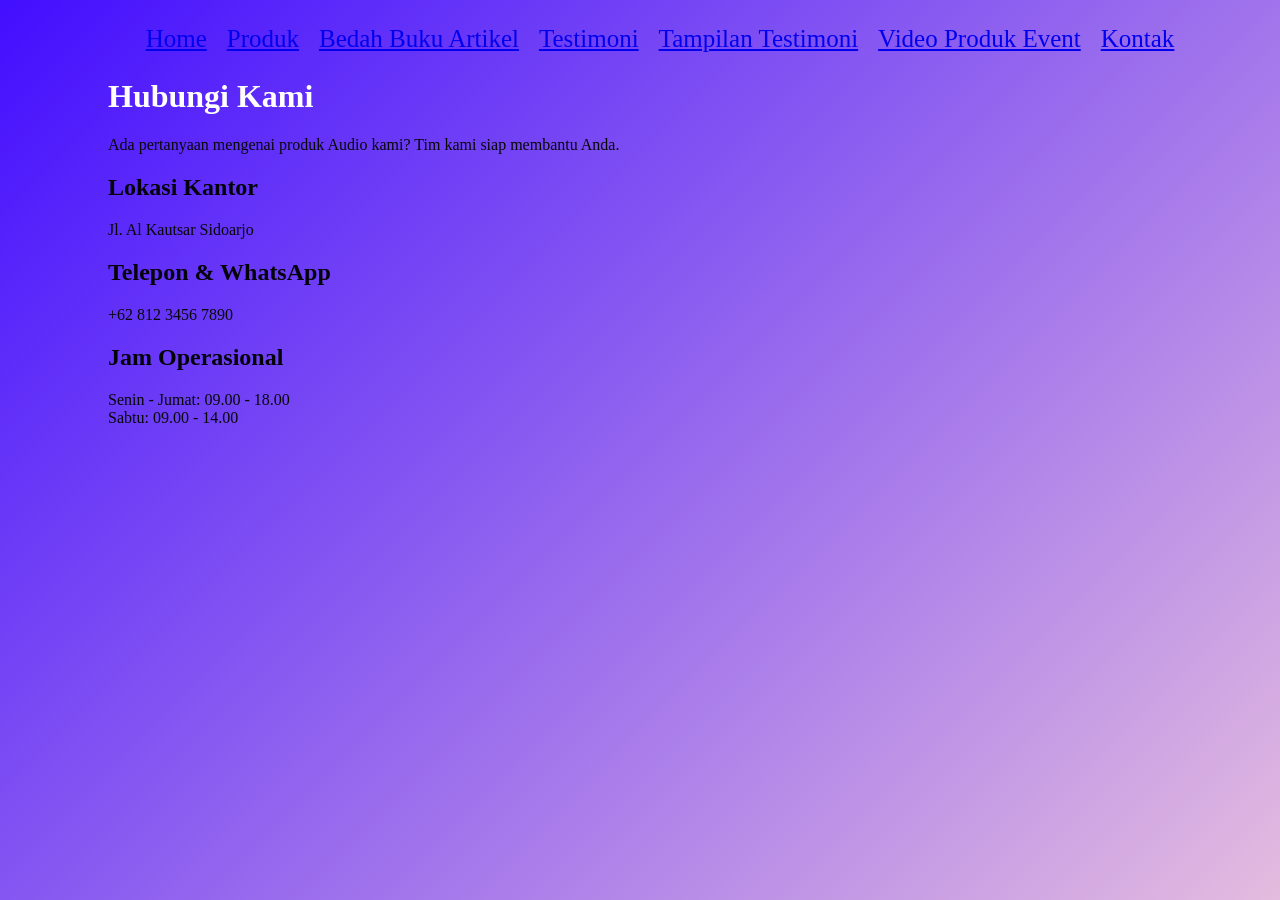
<file: Kontak.html>
<!DOCTYPE html>
<html lang="id">
<head>
<meta charset="UTF-8">
<meta name="viewport" content="width=device-width, initial-scale=1.0">
<title>Profile Usaha Buku Ferdyano</title>
<link rel ="stylesheet" href ="style.css"/>
<nav class="navbar">
  <ul>
    <li><a href="index.html">Home</a></li>
    <li><a href="Produk.html">Produk</a></li>
       <li><a href="Bedah Buku Artikel.html">Bedah Buku Artikel</a></li>
       <li><a href="Testimoni.html ">Testimoni</a></li>
       <li><a href="Tampilan Testimoni.html">Tampilan Testimoni</a></li>
       <li><a href="Video Produk Event.html">Video Produk Event</a></li>
       <li><a href="Kontak.html">Kontak</a></li>
  </ul>
</nav>
</head>

<body>
    <div class="contact-wrapper">
    <div class="contact-header">
        <h1>Hubungi Kami</h1>
        <p>Ada pertanyaan mengenai produk Audio kami? Tim kami siap membantu Anda.</p>
    </div>

    <div class="contact-grid">
        <div class="info-side">
            <div class="info-box">
                <i class="fas fa-location-dot"></i>
                <div>
                    <h2>Lokasi Kantor</h2>
                    <p>Jl. Al Kautsar Sidoarjo</p>
                </div>
            </div>

            <div class="info-box">
                <i class="fas fa-phone"></i>
                <div>
                    <h2>Telepon & WhatsApp</h2>
                    <p>+62 812 3456 7890</p>
                </div>
            </div>

            <div class="info-box">
                <i class="fas fa-clock"></i>
                <div>
                    <h2>Jam Operasional</h2>
                    <p>Senin - Jumat: 09.00 - 18.00<br>Sabtu: 09.00 - 14.00</p>
                </div>
            </div>


        </div>

    <div class="map-container">
        <iframe src="https://www.google.com/maps/embed?pb=!1m18!1m12!1m3!1d3957.1472856424264!2d112.6455903748651!3d-7.38754789262208!2m3!1f0!2f0!3f0!3m2!1i1024!2i768!4f13.1!3m3!1m2!1s0x2dd7e2f40676d005%3A0x26e010ff086e0f22!2sPesantren%20Al%20Kautsar%20Sidoarjo!5e0!3m2!1sid!2sid!4v1709360000000!5m2!1sid!2sid"width="100%" height="300" style="border:0;" allowfullscreen="" loading="lazy"></iframe>
    </div>
</div>

</body>
</file>
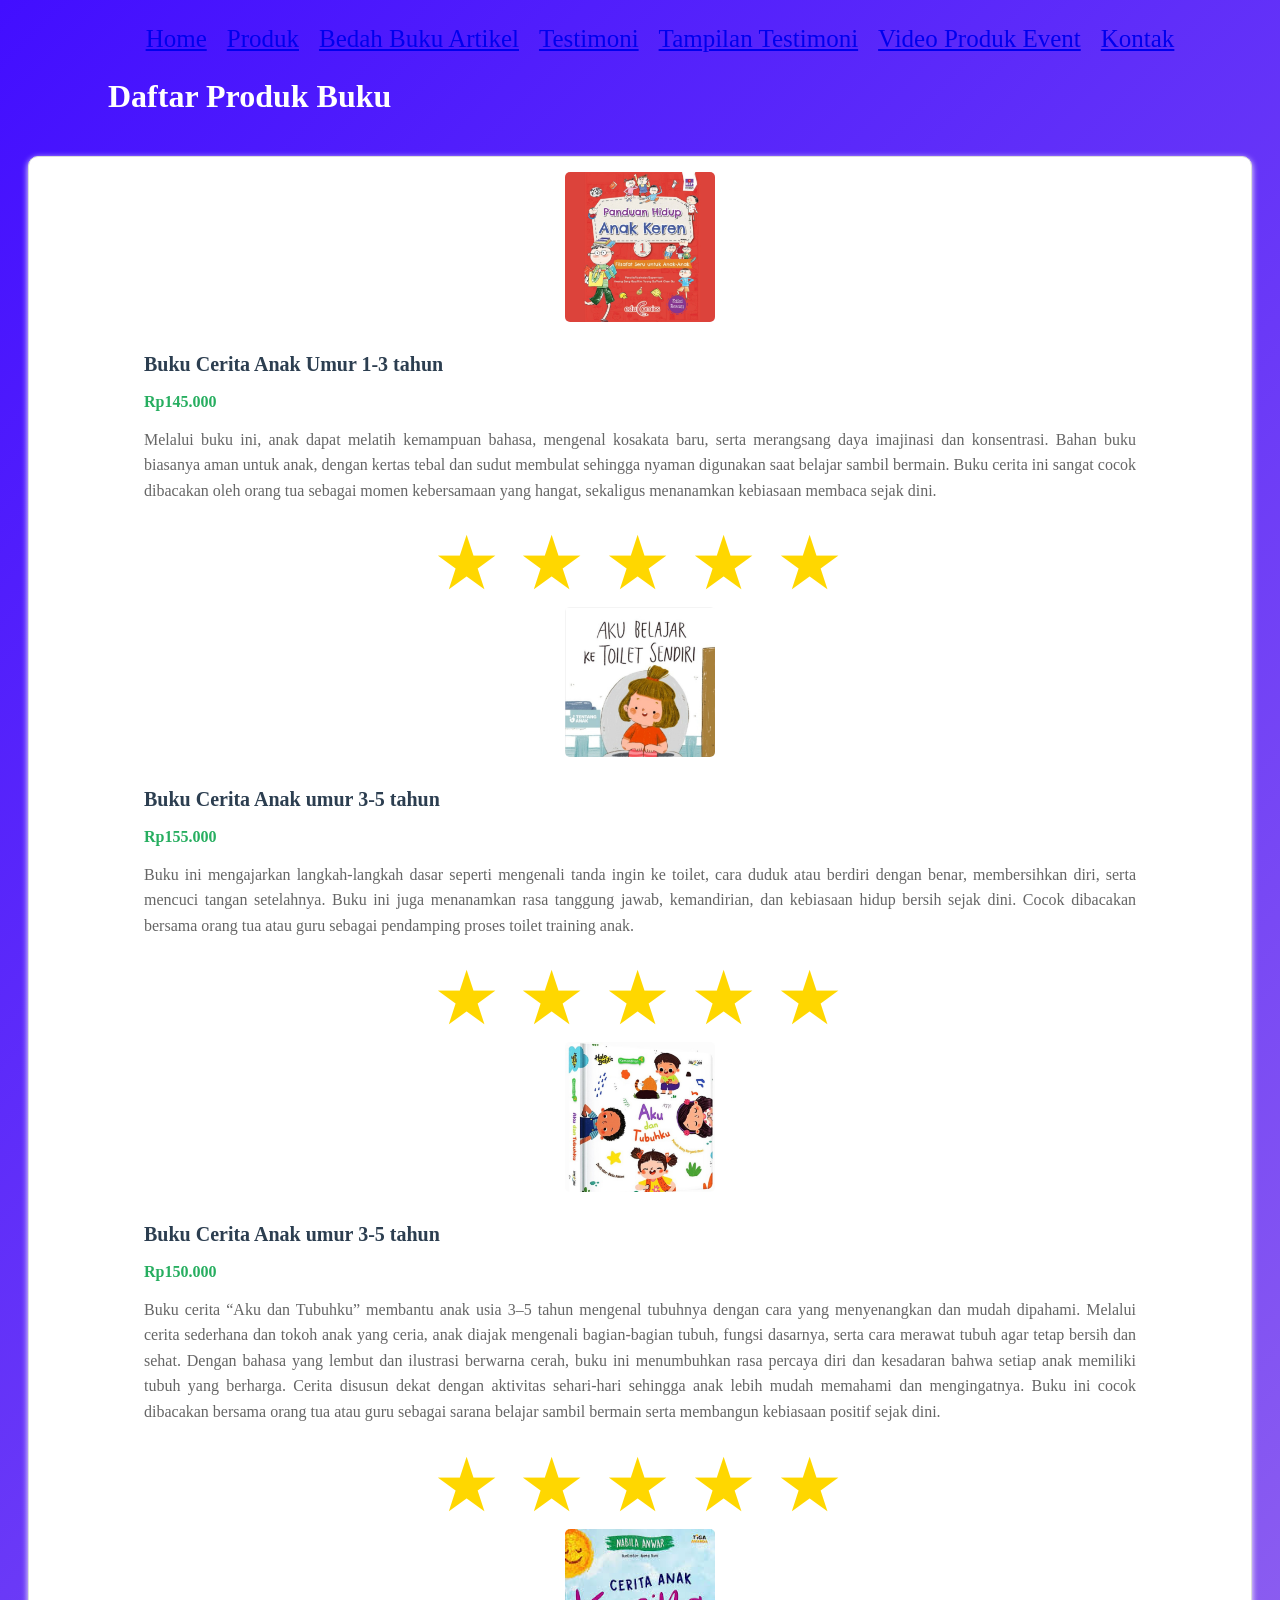
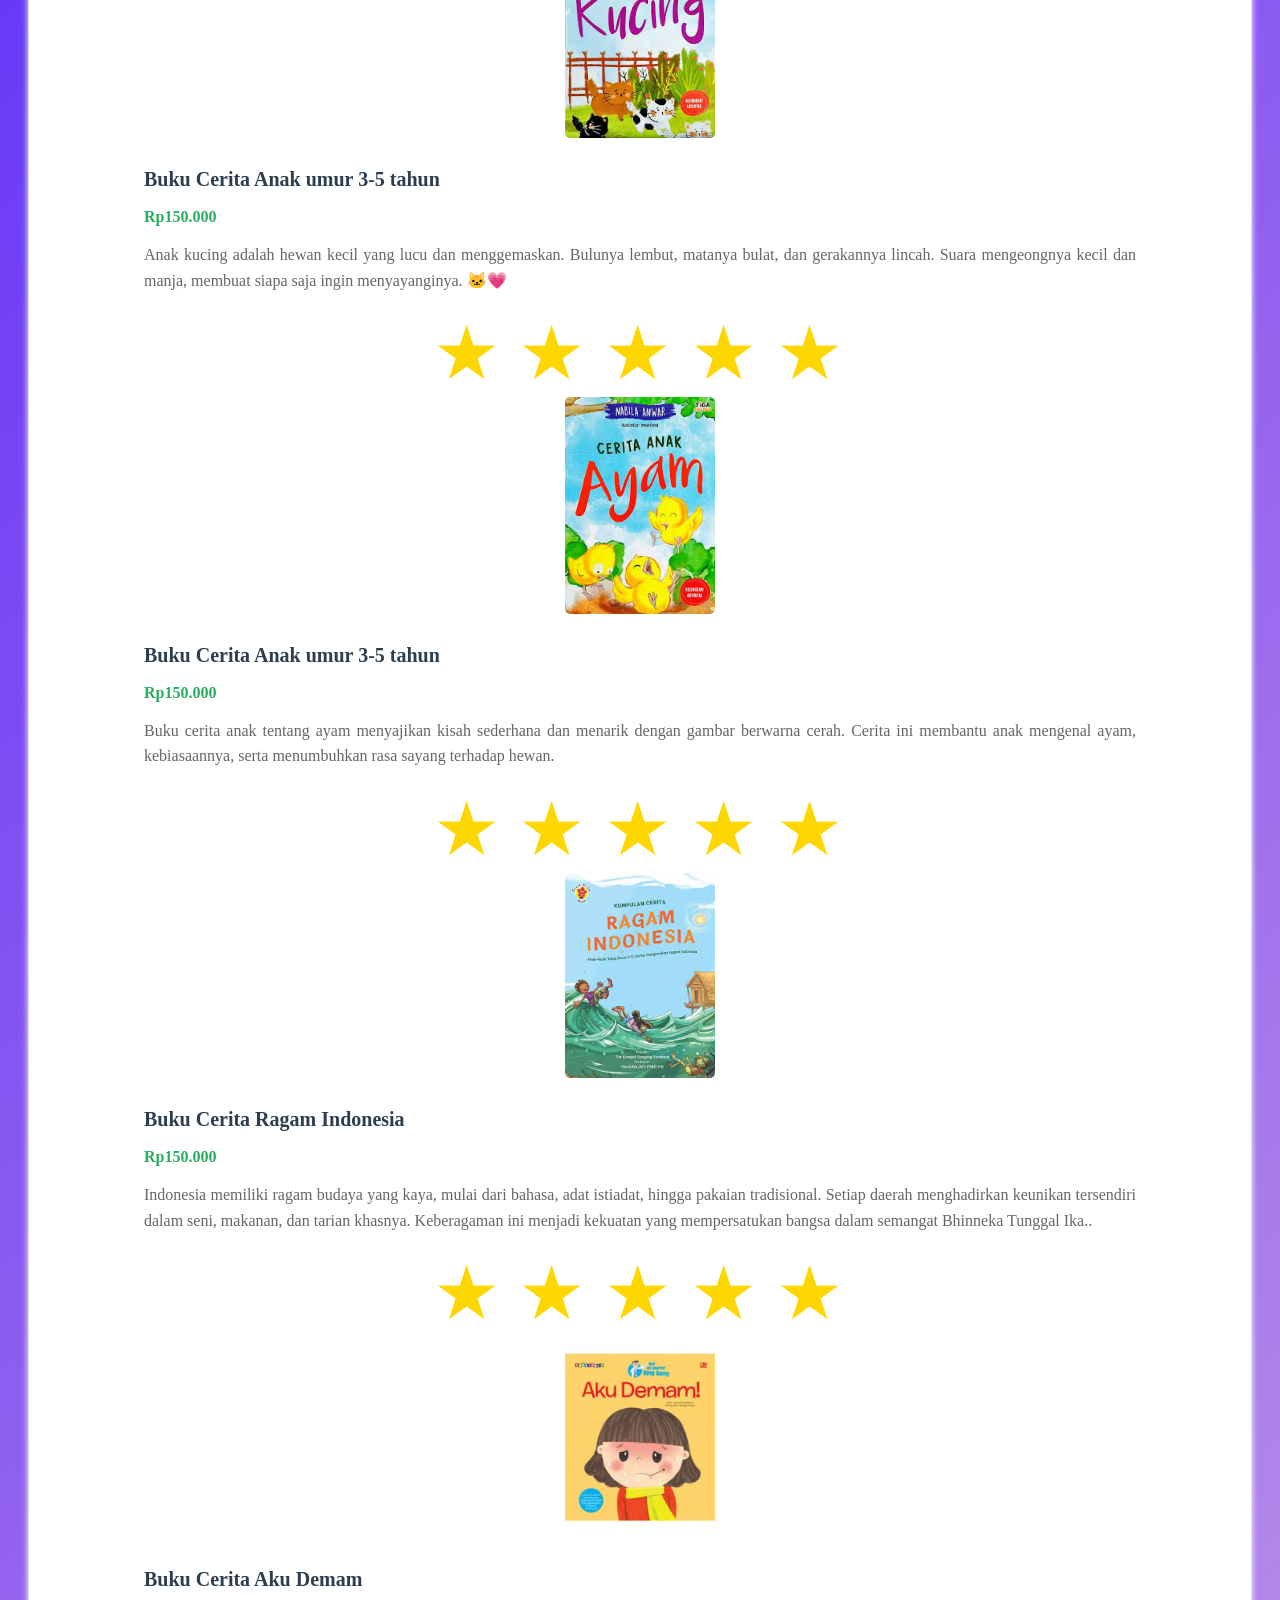
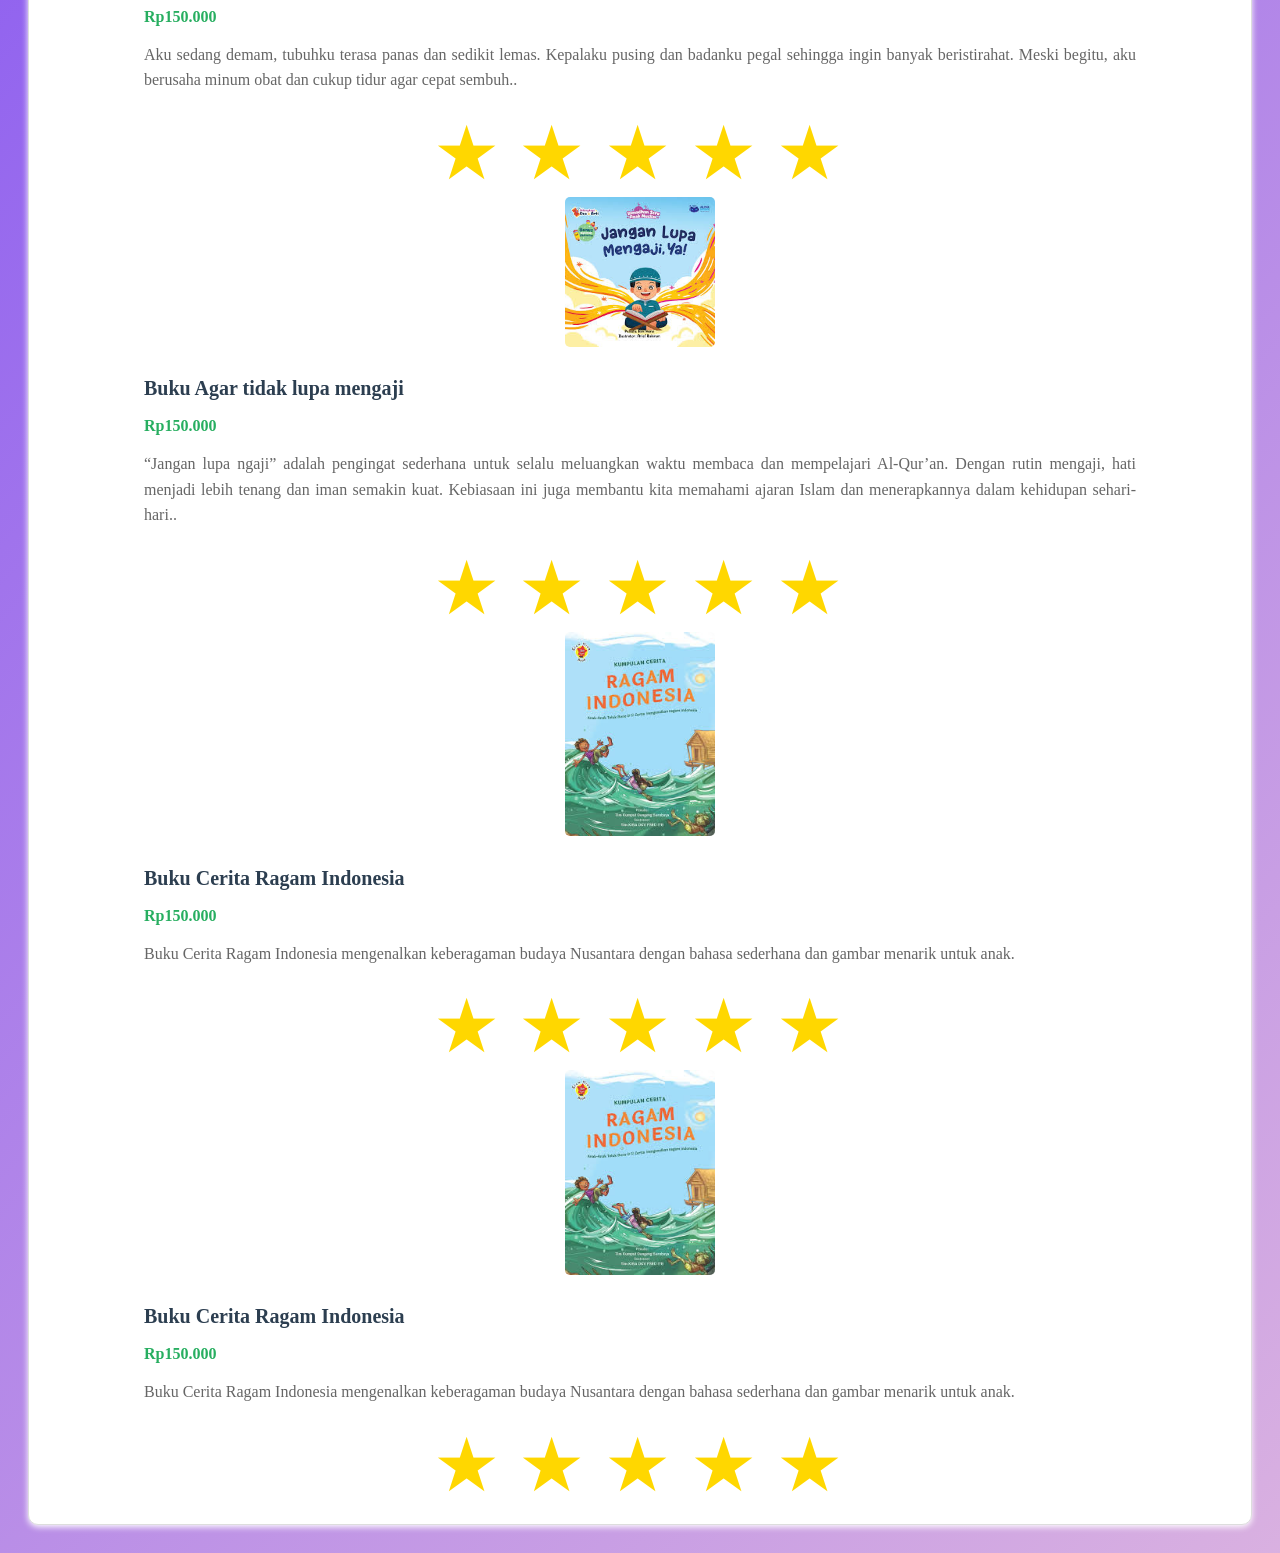
<file: Produk.html>
<!DOCTYPE html>
<html lang="id">
<head>
<meta charset="UTF-8">
<meta name="viewport" content="width=device-width, initial-scale=1.0">
<title>Profile Usaha Buku Ferdyano</title>
<link rel ="stylesheet" href ="style.css"/>
<nav class="navbar">
  <ul>
    <li><a href="index.html">Home</a></li>
    <li><a href="Produk.html">Produk</a></li>
       <li><a href="Bedah Buku Artikel.html">Bedah Buku Artikel</a></li>
       <li><a href="Testimoni.html ">Testimoni</a></li>
       <li><a href="Tampilan Testimoni.html">Tampilan Testimoni</a></li>
       <li><a href="Video Produk Event.html">Video Produk Event</a></li>
       <li><a href="Kontak.html">Kontak</a></li>
  </ul>
</nav>
</head>
<body>
<h1>Daftar Produk Buku</h1>
<section class="daftar-produk"> <!-- Produk-produk akan
ditambahkan di sini -->
<div class="produk">

<img src="Images/gambar buku anak (1).jpg" alt ="buku 1"/>
<h2>Buku Cerita Anak Umur 1-3 tahun </h2>
<p class="harga">Rp145.000</p>
<p class="deskripsi">Melalui buku ini, anak dapat melatih kemampuan bahasa, mengenal kosakata baru, serta merangsang daya imajinasi dan konsentrasi. Bahan buku biasanya aman untuk anak, dengan kertas tebal dan sudut membulat sehingga nyaman digunakan saat belajar sambil bermain. Buku cerita ini sangat cocok dibacakan oleh orang tua sebagai momen kebersamaan yang hangat, sekaligus menanamkan kebiasaan membaca sejak dini.</p>
<div class="rating">
        <span>★</span>
        <span>★</span>
        <span>★</span>
        <span>★</span>
        <span>★</span>
</div>



<img src="Images/gambar buku anak 2 (1).jpg" alt="book 2"/>
<h2>Buku Cerita Anak umur 3-5 tahun</h2>
<p class="harga">Rp155.000</p>
<p class="deskripsi">Buku ini mengajarkan langkah-langkah dasar seperti mengenali tanda ingin ke toilet, cara duduk atau berdiri dengan benar, membersihkan diri, serta mencuci tangan setelahnya. Buku ini juga menanamkan rasa tanggung jawab, kemandirian, dan kebiasaan hidup bersih sejak dini. Cocok dibacakan bersama orang tua atau guru sebagai pendamping proses toilet training anak.</p>

<div class="rating">
        <span>★</span>
        <span>★</span>
        <span>★</span>
        <span>★</span>
        <span>★</span>
</div>



<img src="Images/gambar buku anak 3.jpg" alt="book 3"/>
<h2>Buku Cerita Anak umur 3-5 tahun</h2>
<p class="harga">Rp150.000</p>
<p class="deskripsi">Buku cerita “Aku dan Tubuhku” membantu anak usia 3–5 tahun mengenal tubuhnya dengan cara yang menyenangkan dan mudah dipahami. Melalui cerita sederhana dan tokoh anak yang ceria, anak diajak mengenali bagian-bagian tubuh, fungsi dasarnya, serta cara merawat tubuh agar tetap bersih dan sehat.
Dengan bahasa yang lembut dan ilustrasi berwarna cerah, buku ini menumbuhkan rasa percaya diri dan kesadaran bahwa setiap anak memiliki tubuh yang berharga. Cerita disusun dekat dengan aktivitas sehari-hari sehingga anak lebih mudah memahami dan mengingatnya. Buku ini cocok dibacakan bersama orang tua atau guru sebagai sarana belajar sambil bermain serta membangun kebiasaan positif sejak dini.</p>

<div class="rating">
        <span>★</span>
        <span>★</span>
        <span>★</span>
        <span>★</span>
        <span>★</span>
</div>




<img src="Images/download (8).jpg" alt="book 4"/>
<h2>Buku Cerita Anak umur 3-5 tahun</h2>
<p class="harga">Rp150.000</p>
<p class="deskripsi">Anak kucing adalah hewan kecil yang lucu dan menggemaskan. Bulunya lembut, matanya bulat, dan gerakannya lincah. Suara mengeongnya kecil dan manja, membuat siapa saja ingin menyayanginya. 🐱💗</p>

<div class="rating">
        <span>★</span>
        <span>★</span>
        <span>★</span>
        <span>★</span>
        <span>★</span>
</div>





<img src="Images/download buku produk.jpg" alt="book 5"/>
<h2>Buku Cerita Anak umur 3-5 tahun</h2>
<p class="harga">Rp150.000</p>
<p class="deskripsi">Buku cerita anak tentang ayam menyajikan kisah sederhana dan menarik dengan gambar berwarna cerah. Cerita ini membantu anak mengenal ayam, kebiasaannya, serta menumbuhkan rasa sayang terhadap hewan.</p>

<div class="rating">
        <span>★</span>
        <span>★</span>
        <span>★</span>
        <span>★</span>
        <span>★</span>
</div>





<img src="Images/produk tugas.jpg" alt="book 6"/>
<h2>Buku Cerita Ragam Indonesia</h2>
<p class="harga">Rp150.000</p>
<p class="deskripsi">Indonesia memiliki ragam budaya yang kaya, mulai dari bahasa, adat istiadat, hingga pakaian tradisional.
Setiap daerah menghadirkan keunikan tersendiri dalam seni, makanan, dan tarian khasnya.
Keberagaman ini menjadi kekuatan yang mempersatukan bangsa dalam semangat Bhinneka Tunggal Ika..</p>

<div class="rating">
        <span>★</span>
        <span>★</span>
        <span>★</span>
        <span>★</span>
        <span>★</span>
</div>

<img src="Images/aku demam image.jpg" alt="book 7"/>
<h2>Buku Cerita Aku Demam </h2>
<p class="harga">Rp150.000</p>
<p class="deskripsi">Aku sedang demam, tubuhku terasa panas dan sedikit lemas.
Kepalaku pusing dan badanku pegal sehingga ingin banyak beristirahat.
Meski begitu, aku berusaha minum obat dan cukup tidur agar cepat sembuh..</p>

<div class="rating">
        <span>★</span>
        <span>★</span>
        <span>★</span>
        <span>★</span>
        <span>★</span>
</div>



<img src="Images/Jangan lupa mengaji image.jpg" alt="book 8"/>
<h2>Buku Agar tidak lupa mengaji </h2>
<p class="harga">Rp150.000</p>
<p class="deskripsi">“Jangan lupa ngaji” adalah pengingat sederhana untuk selalu meluangkan waktu membaca dan mempelajari Al-Qur’an.
Dengan rutin mengaji, hati menjadi lebih tenang dan iman semakin kuat.
Kebiasaan ini juga membantu kita memahami ajaran Islam dan menerapkannya dalam kehidupan sehari-hari..</p>

<div class="rating">
        <span>★</span>
        <span>★</span>
        <span>★</span>
        <span>★</span>
        <span>★</span>
</div>






<img src="Images/produk tugas.jpg" alt="book 9"/>
<h2>Buku Cerita Ragam Indonesia</h2>
<p class="harga">Rp150.000</p>
<p class="deskripsi">Buku Cerita Ragam Indonesia mengenalkan keberagaman budaya Nusantara dengan bahasa sederhana dan gambar menarik untuk anak.</p>

<div class="rating">
        <span>★</span>
        <span>★</span>
        <span>★</span>
        <span>★</span>
        <span>★</span>
</div>



<img src="Images/produk tugas.jpg" alt="book 10"/>
<h2>Buku Cerita Ragam Indonesia</h2>
<p class="harga">Rp150.000</p>
<p class="deskripsi">Buku Cerita Ragam Indonesia mengenalkan keberagaman budaya Nusantara dengan bahasa sederhana dan gambar menarik untuk anak.</p>

<div class="rating">
        <span>★</span>
        <span>★</span>
        <span>★</span>
        <span>★</span>
        <span>★</span>
</div>





</div>
</body>
</file>
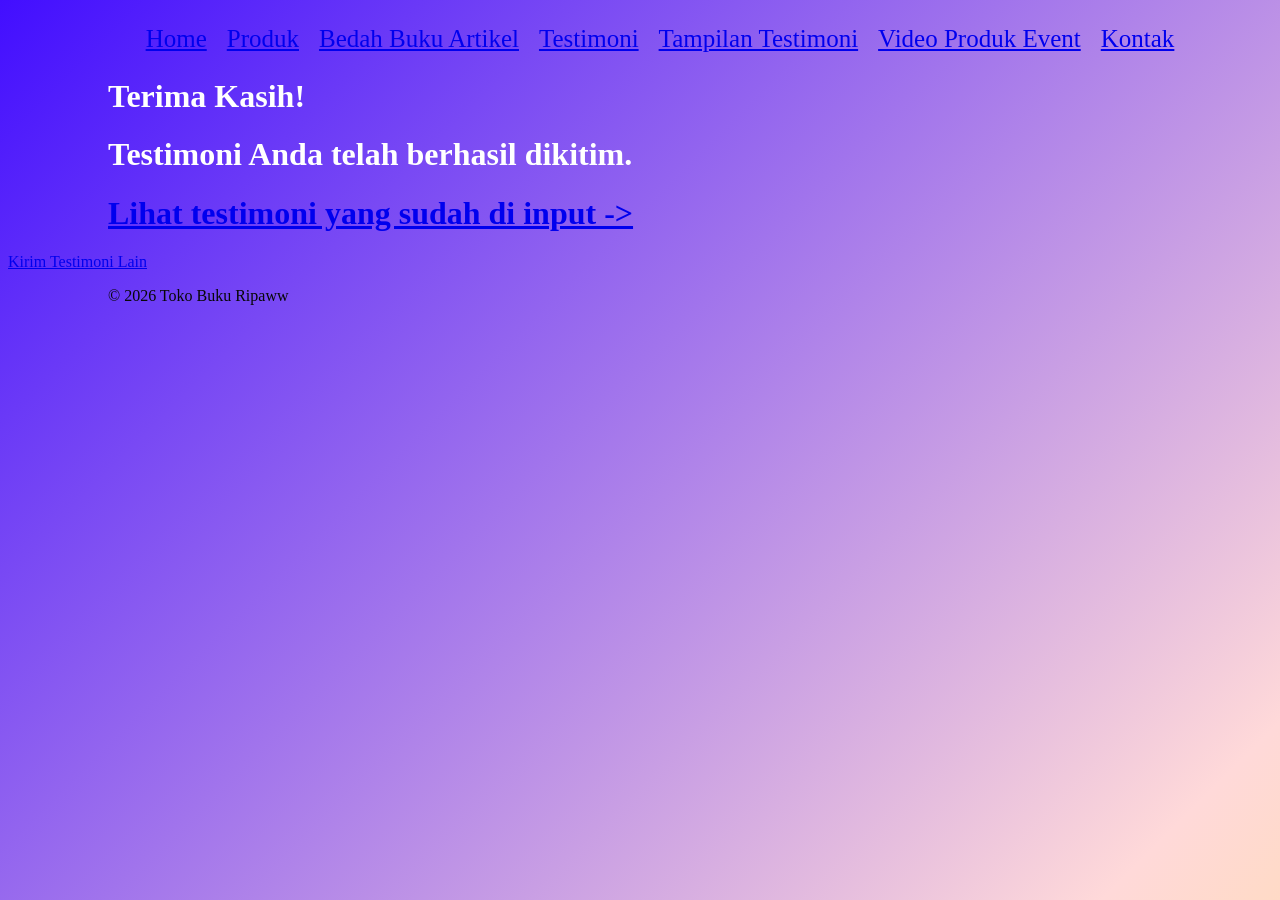
<file: Proses Testimoni.html>
<!DOCTYPE html>
<html lang="id">
<head>
<meta charset="UTF-8">
<meta name="viewport" content="width=device-width, initial-scale=1.0">
<title>Profile Usaha Buku Ferdyano</title>
<link rel ="stylesheet" href ="style.css"/>
<nav class="navbar">
  <ul>
    <li><a href="index.html">Home</a></li>
    <li><a href="Produk.html">Produk</a></li>
     <li><a href="Bedah Buku Artikel.html">Bedah Buku Artikel</a></li>
     <li><a href="Testimoni.html ">Testimoni</a></li>
     <li><a href="Tampilan Testimoni.html">Tampilan Testimoni</a></li>
     <li><a href="Video Produk Event.html">Video Produk Event</a></li>
     <li><a href="Kontak.html">Kontak</a></li>
  </ul>
</nav>
</head>

<main class="konfirmasi">
        <h1>Terima Kasih!</h1>
        <h1> Testimoni Anda telah berhasil dikitim.</h1>
        <h1><a href="Tampilan Testimoni.html">Lihat testimoni yang sudah di input -> </a></h1>
        <section class="testimoni-terkirim"></section>
        <a href="Testimoni.html">Kirim Testimoni Lain</a>
    </main>
    <footer>
        <p>&copy; 2026 Toko Buku Ripaww</p>
    </footer>
</file>
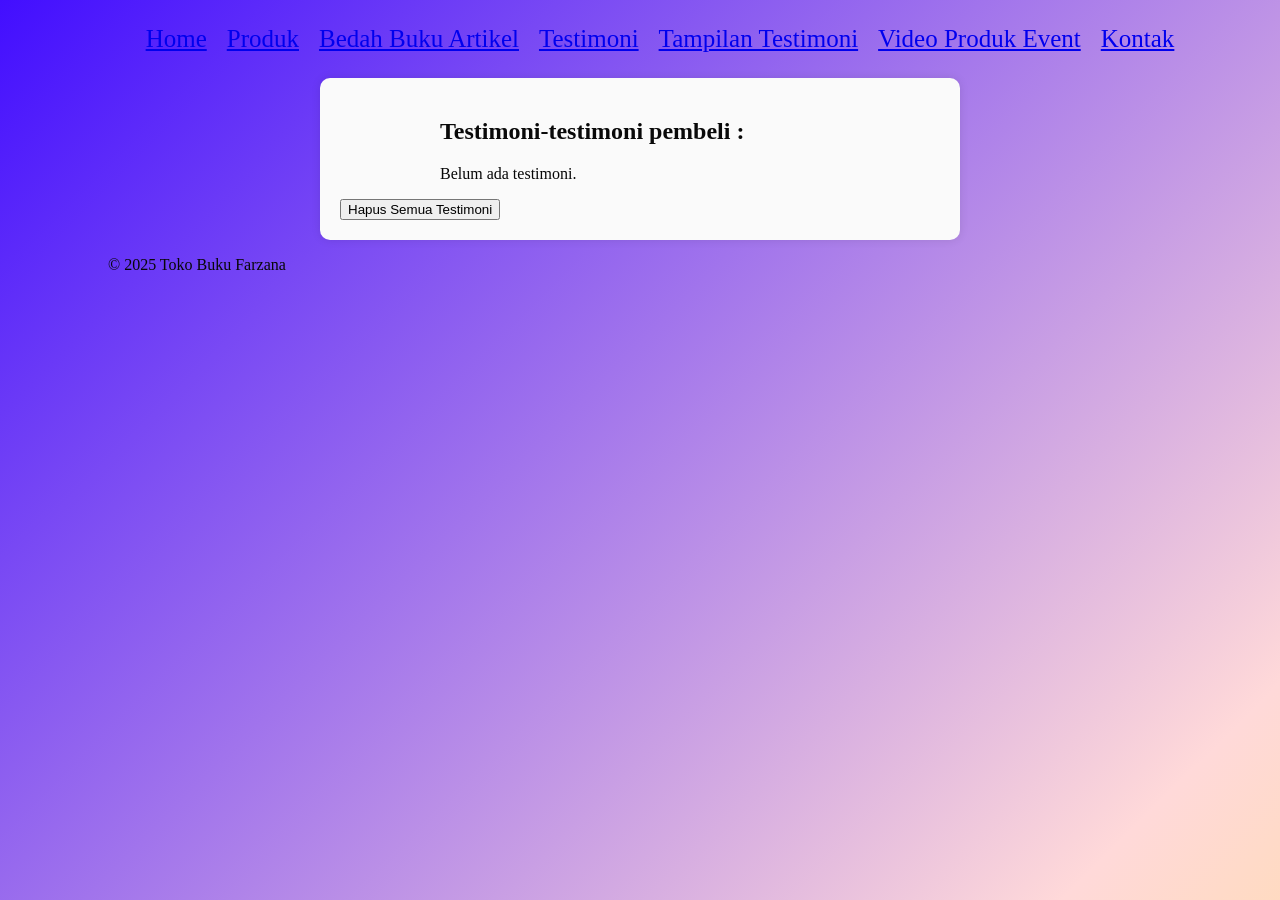
<file: Tampilan Testimoni.html>
<!DOCTYPE html>
<html lang="id">
<head>
<meta charset="UTF-8">
<meta name="viewport" content="width=device-width, initial-scale=1.0">
<title>Profile Usaha Buku Ferdyano</title>
<link rel ="stylesheet" href ="style.css"/>
<nav class="navbar">
  <ul>
    <li><a href="index.html">Home</a></li>
    <li><a href="Produk.html">Produk</a></li>
     <li><a href="Bedah Buku Artikel.html">Bedah Buku Artikel</a></li>
     <li><a href="Testimoni.html ">Testimoni</a></li>
     <li><a href="Tampilan Testimoni.html">Tampilan Testimoni</a></li>
     <li><a href="Video Produk Event.html">Video Produk Event</a></li>
     <li><a href="Kontak.html">Kontak</a></li>
  </ul>
</nav>
</head>

<body>
 <main class="formulir">
    <h2>Testimoni-testimoni pembeli :</h2>
    <div id="daftarTestimoni"></div>
    <button id="hapusSemua">Hapus Semua Testimoni</button>
  </div>

    <section>
    <div id="daftarTestimoni"></div>
    </section>
  </main>

  <footer>
    <p>&copy; 2025 Toko Buku Farzana</p>
  </footer>

   <script>
    const container = document.getElementById('daftarTestimoni');
    const testimoniList = JSON.parse(localStorage.getItem('testimoniList')) || [];

    if (testimoniList.length === 0) {
      container.innerHTML = "<p>Belum ada testimoni.</p>";
    } else {
      testimoniList.forEach((t, i) => {
        const el = document.createElement('div');
        el.className = 'testimoni-box';
        el.innerHTML = `
          <p><strong>Nama:</strong> ${t.nama}</p>
          <p><strong>Email:</strong> ${t.email}</p>
          <p><strong>Pesan:</strong> ${t.pesan}</p>
        `;
        container.appendChild(el);
      });
    }


      document.getElementById("hapusSemua").addEventListener("click", function() {
      const konfirmasi = confirm("Apakah Anda yakin ingin menghapus semua testimoni?");
      if (konfirmasi) {
        localStorage.removeItem("testimoniList");
        location.reload();
         
      }
       });
  </script>


</body>
</file>
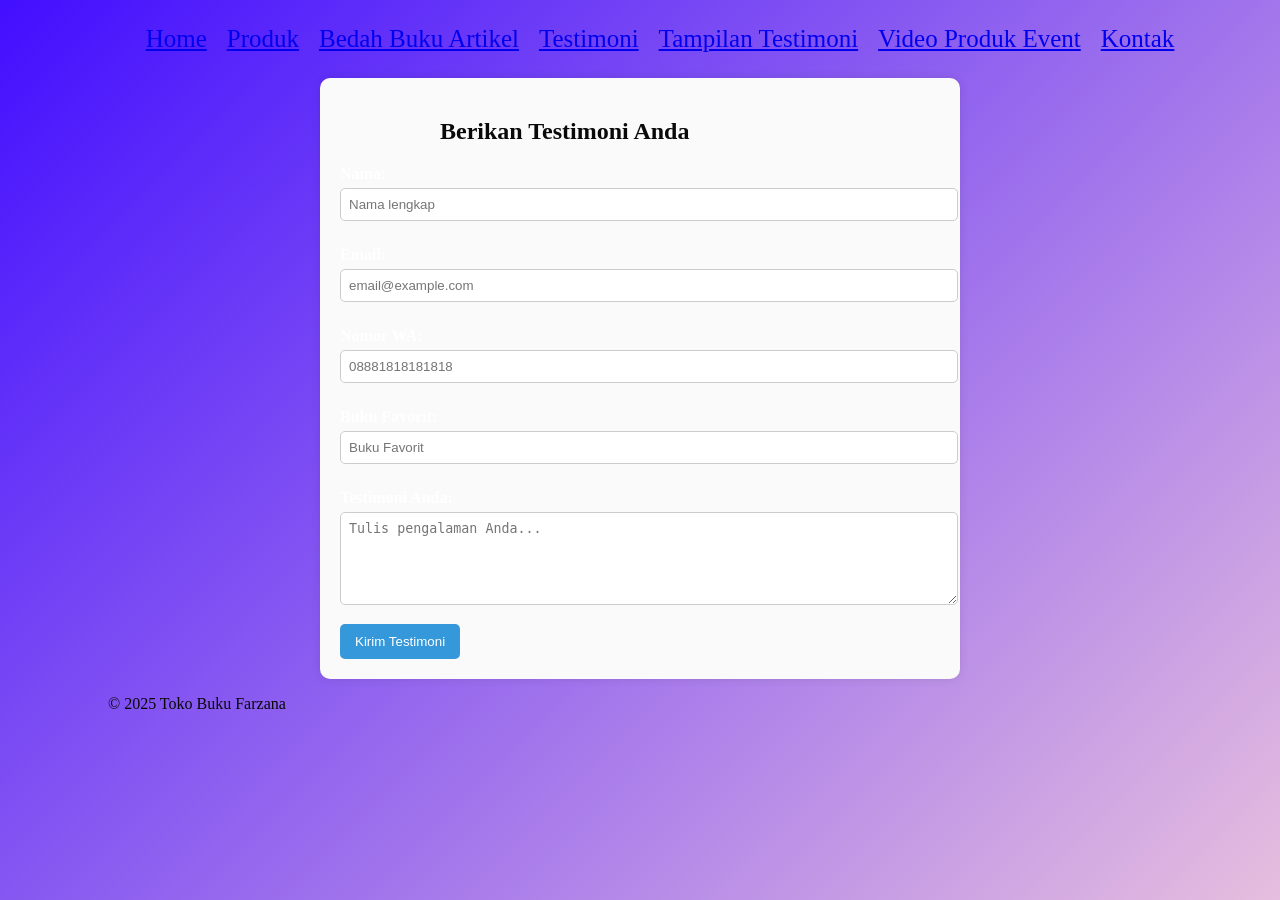
<file: Testimoni.html>
<!DOCTYPE html>
<html lang="id">
<head>
<meta charset="UTF-8">
<meta name="viewport" content="width=device-width, initial-scale=1.0">
<title>Profile Usaha Buku Ferdyano</title>
<link rel ="stylesheet" href ="style.css"/>
<nav class="navbar">
  <ul>
    <li><a href="index.html">Home</a></li>
    <li><a href="Produk.html">Produk</a></li>
       <li><a href="Bedah Buku Artikel.html">Bedah Buku Artikel</a></li>
       <li><a href="Testimoni.html ">Testimoni</a></li>
       <li><a href="Tampilan Testimoni.html">Tampilan Testimoni</a></li>
       <li><a href="Video Produk Event.html">Video Produk Event</a></li>
       <li><a href="Kontak.html">Kontak</a></li>
  </ul>
</nav>
</head>

<body>
  <main class="formulir">
    <h2>Berikan Testimoni Anda</h2>
    <form id="formTestimoni">
      <label for="nama">Nama:</label>
      <input type="text" id="nama" name="nama" required placeholder="Nama lengkap">

      <label for="email">Email:</label>
      <input type="email" id="email" name="email" required placeholder="email@example.com">

      <label for="Nomor Wa">Nomor WA:</label>
      <input type="Nomor Wa" id="Nomor Wa" name="Nomor Wa" required placeholder="08881818181818">

       <label for="Buku Favorit">Buku Favorit:</label>
      <input type="Buku Favorit" id="Buku Favorit" name="Buku Favorit" required placeholder="Buku Favorit">

      <label for="pesan">Testimoni Anda:</label>
      <textarea id="pesan" name="pesan" required placeholder="Tulis pengalaman Anda..." rows="5"></textarea>

      <button type="submit">Kirim Testimoni</button>
    </form>
  </main>

  <footer>
    <p>&copy; 2025 Toko Buku Farzana</p>
  </footer>

  <script>
    document.getElementById('formTestimoni').addEventListener('submit', function(e) {
      e.preventDefault();

      const nama = document.getElementById('nama').value;
      const email = document.getElementById('email').value;
      const pesan = document.getElementById('pesan').value;

      const dataBaru = { nama, email, pesan };

      // Ambil list dari localStorage
      const testimoniList = JSON.parse(localStorage.getItem('testimoniList')) || [];

      // Tambahkan testimoni baru
      testimoniList.push(dataBaru);

      // Simpan kembali ke localStorage
      localStorage.setItem('testimoniList', JSON.stringify(testimoniList));

      // Arahkan ke halaman konfirmasi
      window.location.href = 'Proses Testimoni.html';
    });
  </script>

</body>
</file>
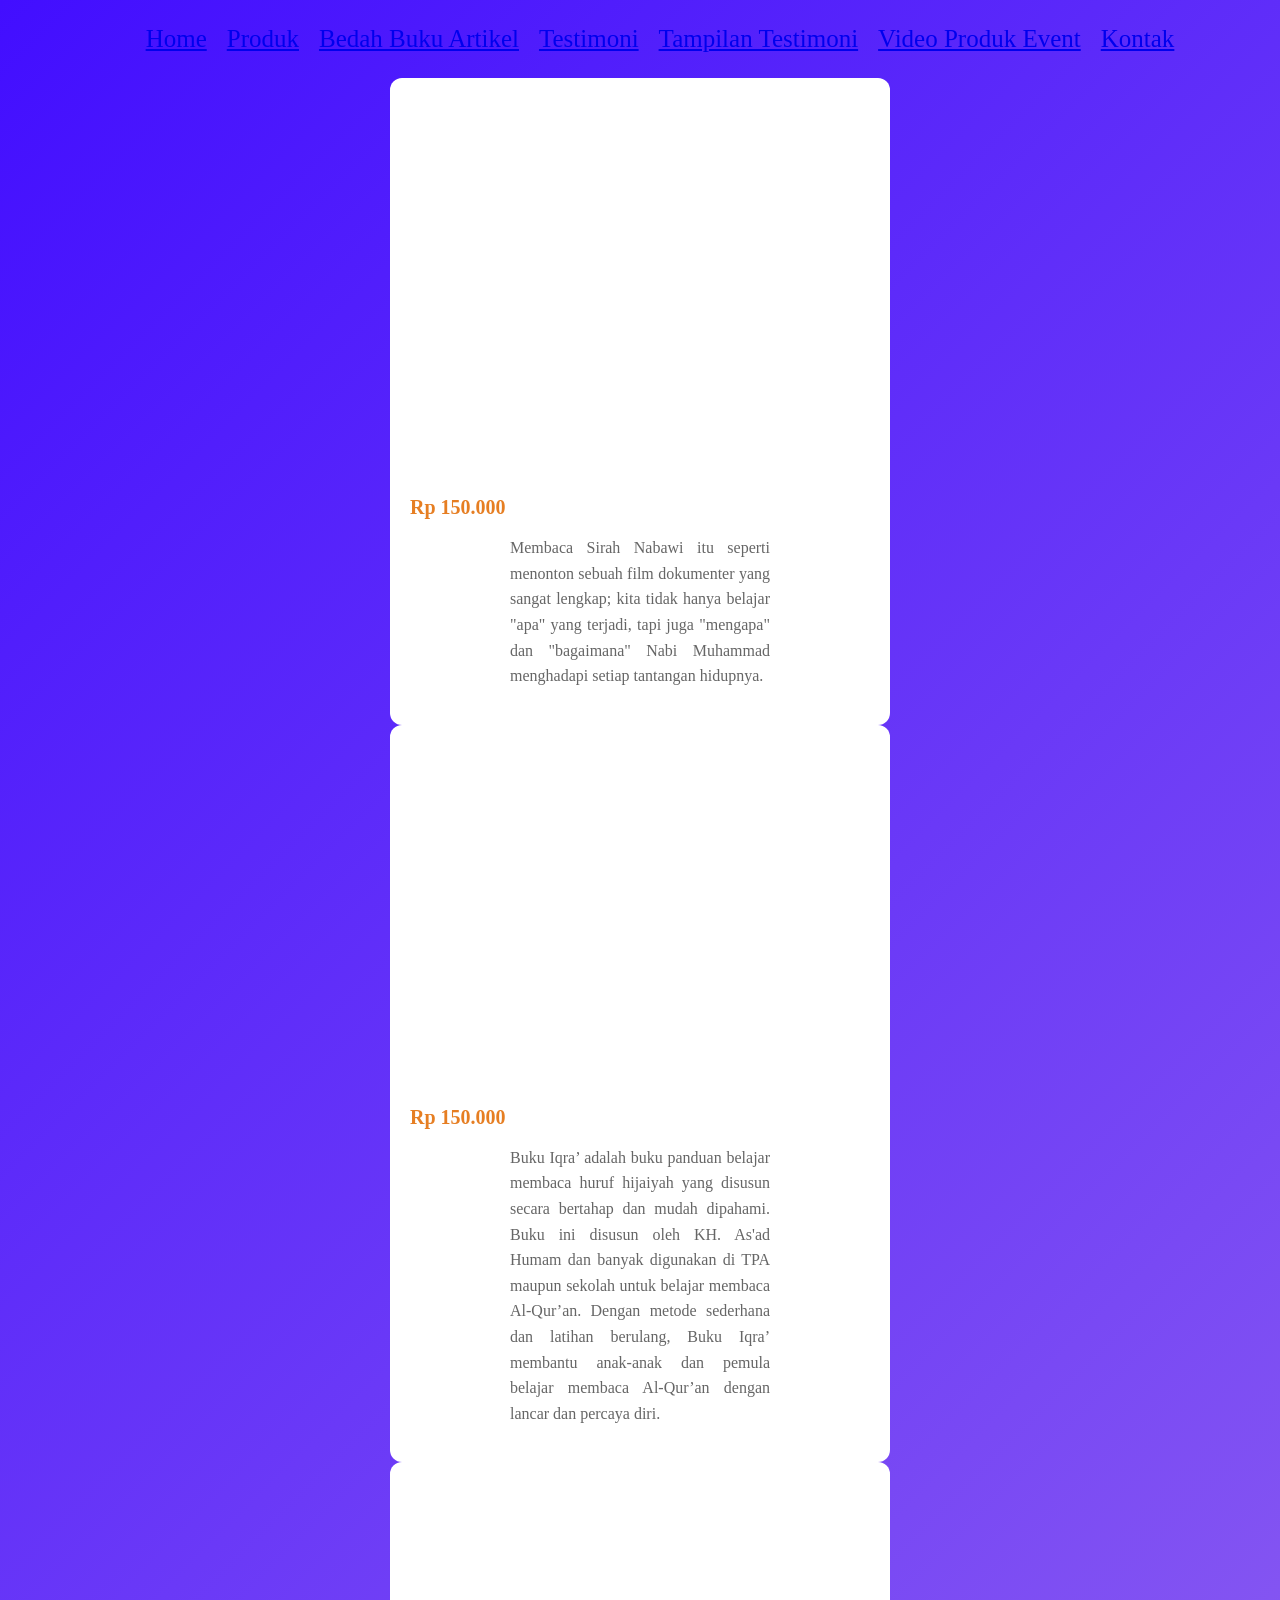
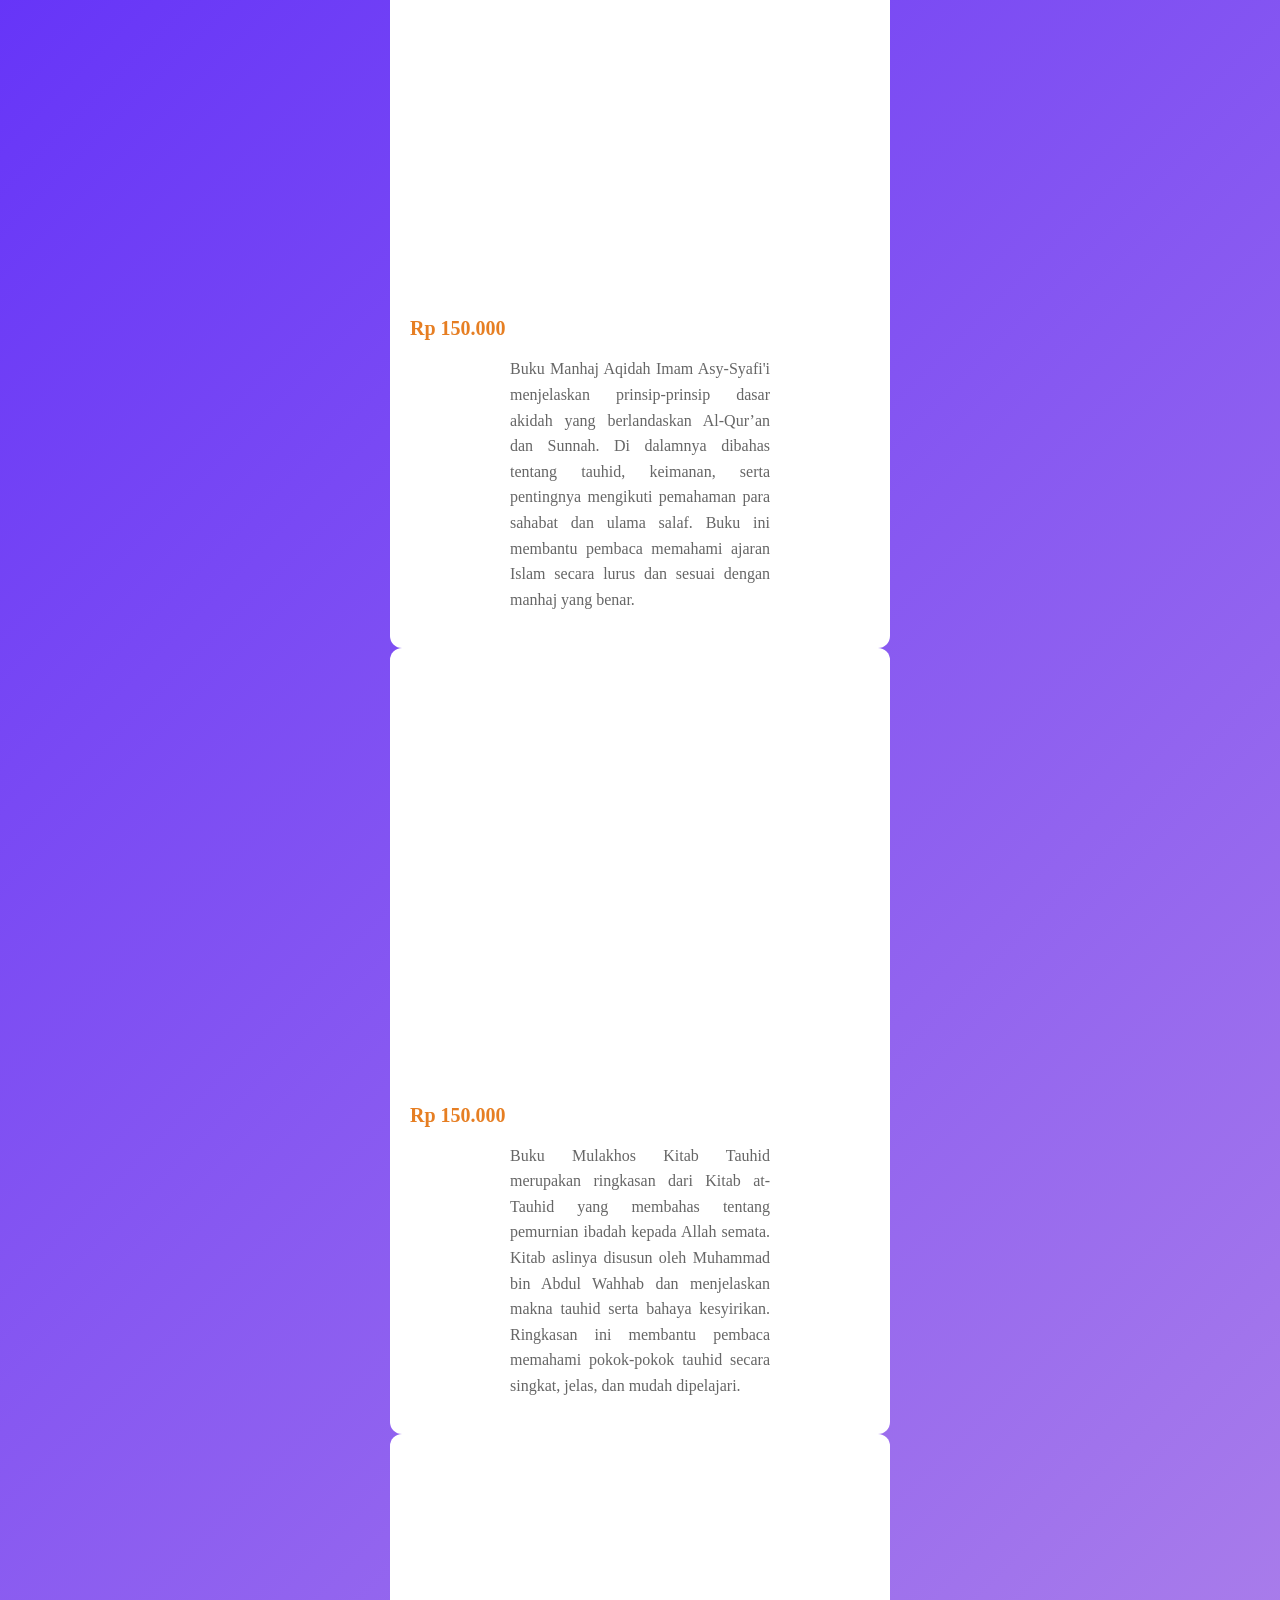
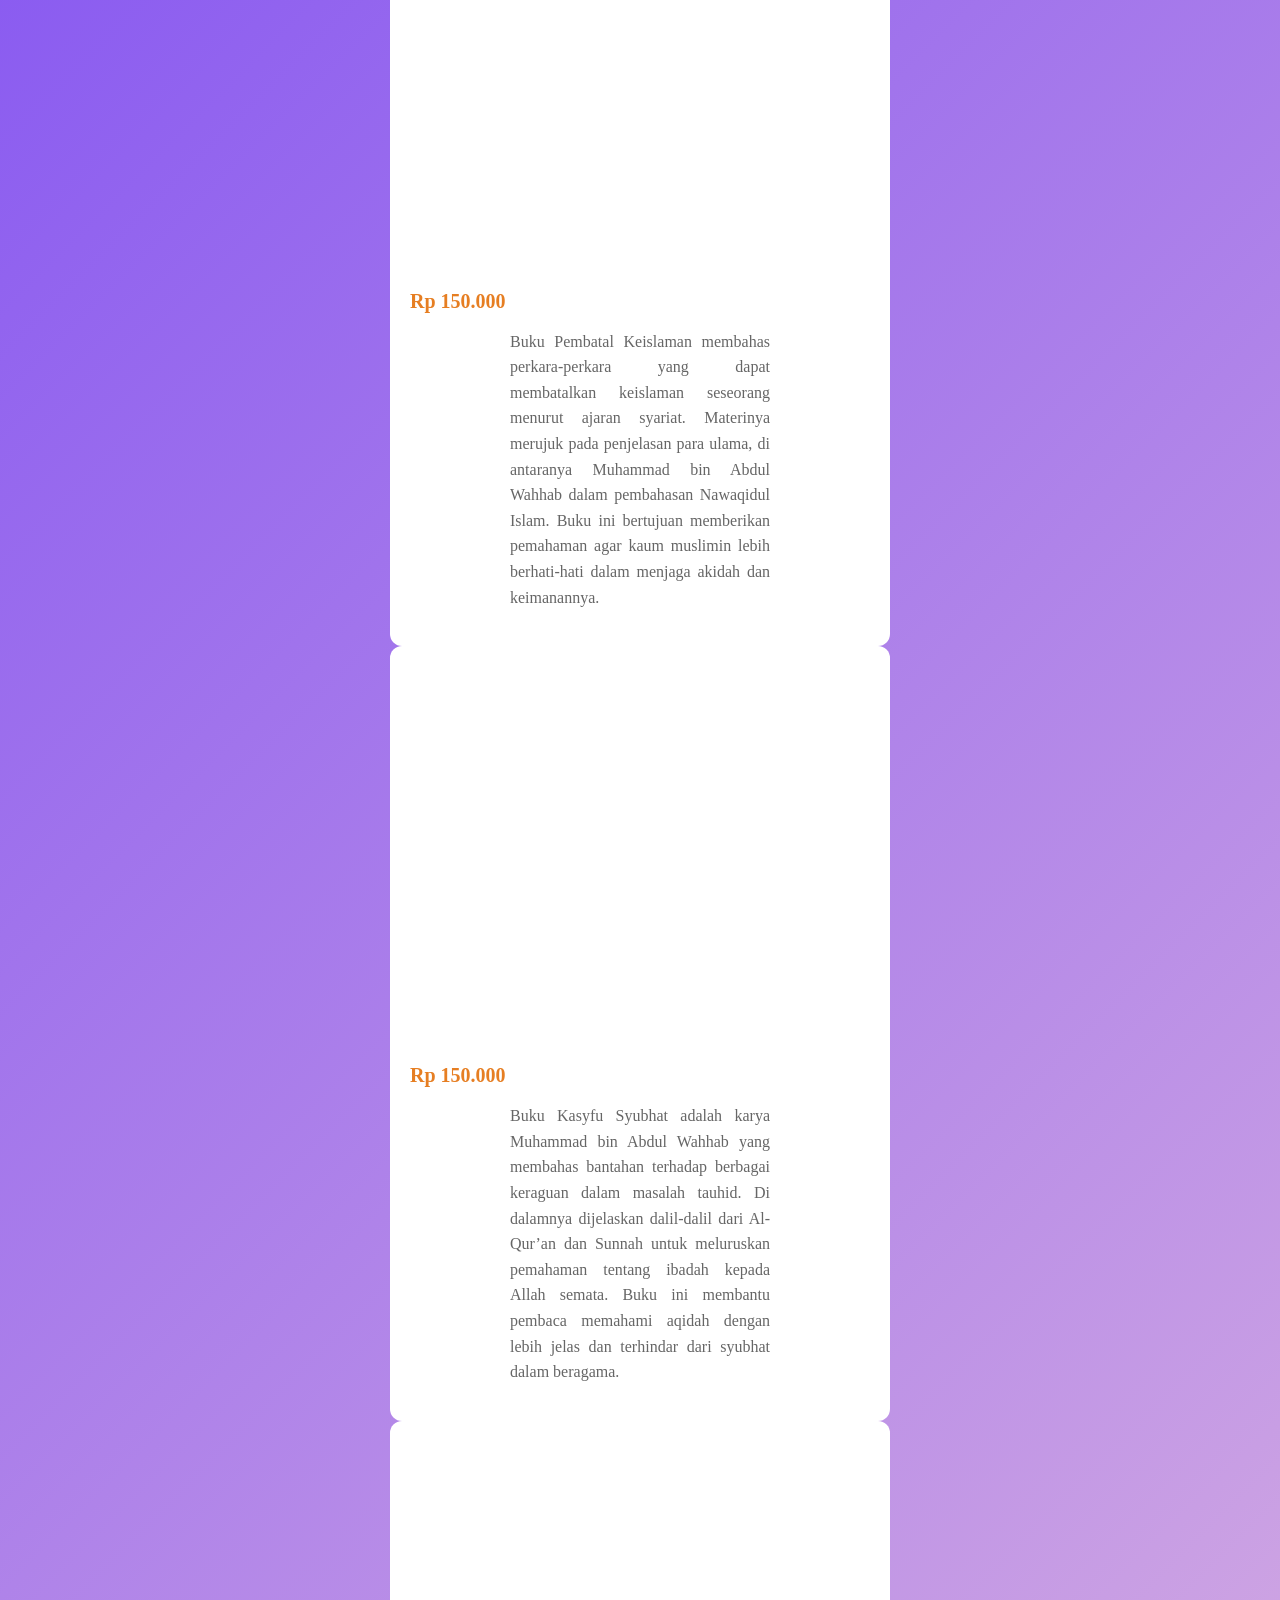
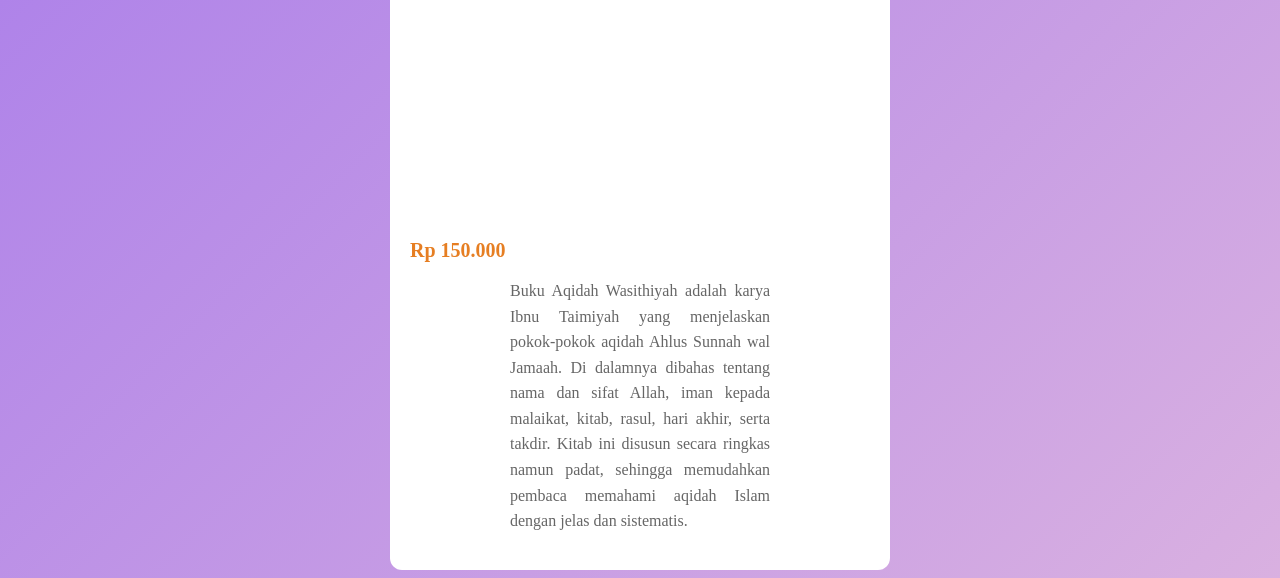
<file: Video Produk Event.html>
<!DOCTYPE html>
<html lang="id">
<head>
<meta charset="UTF-8">
<meta name="viewport" content="width=device-width, initial-scale=1.0">
<title>Profile Usaha Buku Ferdyano</title>
<link rel ="stylesheet" href ="style.css"/>
<nav class="navbar">
  <ul>
    <li><a href="index.html">Home</a></li>
    <li><a href="Produk.html">Produk</a></li>
       <li><a href="Bedah Buku Artikel.html">Bedah Buku Artikel</a></li>
       <li><a href="Testimoni.html ">Testimoni</a></li>
       <li><a href="Tampilan Testimoni.html">Tampilan Testimoni</a></li>
       <li><a href="Video Produk Event.html">Video Produk Event</a></li>
       <li><a href="Kontak.html">Kontak</a></li>
  </ul>
</nav>
</head>

<body>
    <div class="card-buku">
        <div class="video-container">
          <iframe src="https://www.youtube.com/embed/0WvxNDQ7M0o" 
                    title="Komparasi Buku Sirah Nabawiyyah"
                    allow="accelerometer; autoplay; clipboard-write; encrypted-media; gyroscope; picture-in-picture" 
                    allowfullscreen>
            </iframe>
        </div>
        <div class="konten">
            <h1>Buku Sirah Nabawi</h1>
            <div class="harga-buku">Rp 150.000</div>
            <p class="deskripsi">
               Membaca Sirah Nabawi itu seperti menonton sebuah film dokumenter yang sangat lengkap; kita tidak hanya belajar "apa" yang terjadi, tapi juga "mengapa" dan "bagaimana" Nabi Muhammad menghadapi setiap tantangan hidupnya.
            </p>
        </div>
    </div>

    <div class="card-buku">
        <div class="video-container">
          <iframe src="https://www.youtube.com/embed/-HqNIXoT_js" 
                    title="Komparasi Buku Sirah Nabawiyyah"
                    allow="accelerometer; autoplay; clipboard-write; encrypted-media; gyroscope; picture-in-picture" 
                    allowfullscreen>
            </iframe>
        </div>
        <div class="konten">
            <h1>Buku Iqra'</h1>
            <div class="harga-buku">Rp 150.000</div>
            <p class="deskripsi">
               Buku Iqra’ adalah buku panduan belajar membaca huruf hijaiyah yang disusun secara bertahap dan mudah dipahami.
Buku ini disusun oleh KH. As'ad Humam dan banyak digunakan di TPA maupun sekolah untuk belajar membaca Al-Qur’an.
Dengan metode sederhana dan latihan berulang, Buku Iqra’ membantu anak-anak dan pemula belajar membaca Al-Qur’an dengan lancar dan percaya diri.
            </p>
        </div>
    </div>

    <div class="card-buku">
        <div class="video-container">
          <iframe src="https://www.youtube.com/embed/guTtr1Vnpfw" 
                    title="Komparasi Buku Sirah Nabawiyyah"
                    allow="accelerometer; autoplay; clipboard-write; encrypted-media; gyroscope; picture-in-picture" 
                    allowfullscreen>
            </iframe>
        </div>
        <div class="konten">
            <h1>Buku Manhaj Aqidah Imam As-Syafi'i</h1>
            <div class="harga-buku">Rp 150.000</div>
            <p class="deskripsi">
               Buku Manhaj Aqidah Imam Asy-Syafi'i menjelaskan prinsip-prinsip dasar akidah yang berlandaskan Al-Qur’an dan Sunnah.
Di dalamnya dibahas tentang tauhid, keimanan, serta pentingnya mengikuti pemahaman para sahabat dan ulama salaf.
Buku ini membantu pembaca memahami ajaran Islam secara lurus dan sesuai dengan manhaj yang benar.
            </p>
        </div>
    </div>



     <div class="card-buku">
        <div class="video-container">
          <iframe src="https://www.youtube.com/embed/kSx6COnWiBc" 
                    title="Komparasi Buku Sirah Nabawiyyah"
                    allow="accelerometer; autoplay; clipboard-write; encrypted-media; gyroscope; picture-in-picture" 
                    allowfullscreen>
            </iframe>
        </div>
        <div class="konten">
            <h1>Buku Al-Mulakhos Kitab Tauhid</h1>
            <div class="harga-buku">Rp 150.000</div>
            <p class="deskripsi">
              Buku Mulakhos Kitab Tauhid merupakan ringkasan dari Kitab at-Tauhid yang membahas tentang pemurnian ibadah kepada Allah semata.
Kitab aslinya disusun oleh Muhammad bin Abdul Wahhab dan menjelaskan makna tauhid serta bahaya kesyirikan.
Ringkasan ini membantu pembaca memahami pokok-pokok tauhid secara singkat, jelas, dan mudah dipelajari.
            </p>
        </div>
    </div>

    <div class="card-buku">
        <div class="video-container">
          <iframe src="https://www.youtube.com/embed/oV24Ogp-jKA" 
                    title="Komparasi Buku Sirah Nabawiyyah"
                    allow="accelerometer; autoplay; clipboard-write; encrypted-media; gyroscope; picture-in-picture" 
                    allowfullscreen>
            </iframe>
        </div>
        <div class="konten">
            <h1>Buku pembatal-pembatal keislaman</h1>
            <div class="harga-buku">Rp 150.000</div>
            <p class="deskripsi">
              Buku Pembatal Keislaman membahas perkara-perkara yang dapat membatalkan keislaman seseorang menurut ajaran syariat.
Materinya merujuk pada penjelasan para ulama, di antaranya Muhammad bin Abdul Wahhab dalam pembahasan Nawaqidul Islam.
Buku ini bertujuan memberikan pemahaman agar kaum muslimin lebih berhati-hati dalam menjaga akidah dan keimanannya.
            </p>
        </div>
    </div>



<div class="card-buku">
        <div class="video-container">
          <iframe src="https://www.youtube.com/embed/v2HVkvz9Rrw" 
                    title="Komparasi Buku Sirah Nabawiyyah"
                    allow="accelerometer; autoplay; clipboard-write; encrypted-media; gyroscope; picture-in-picture" 
                    allowfullscreen>
            </iframe>
        </div>
        <div class="konten">
            <h1>Buku Kasyfu As-Subhat</h1>
            <div class="harga-buku">Rp 150.000</div>
            <p class="deskripsi">
              Buku Kasyfu Syubhat adalah karya Muhammad bin Abdul Wahhab yang membahas bantahan terhadap berbagai keraguan dalam masalah tauhid.
Di dalamnya dijelaskan dalil-dalil dari Al-Qur’an dan Sunnah untuk meluruskan pemahaman tentang ibadah kepada Allah semata.
Buku ini membantu pembaca memahami aqidah dengan lebih jelas dan terhindar dari syubhat dalam beragama.
            </p>
        </div>
    </div>


<div class="card-buku">
        <div class="video-container">
          <iframe src="https://www.youtube.com/embed/pLtHdC0lzE8" 
                    title="Komparasi Buku Sirah Nabawiyyah"
                    allow="accelerometer; autoplay; clipboard-write; encrypted-media; gyroscope; picture-in-picture" 
                    allowfullscreen>
            </iframe>
        </div>
        <div class="konten">
            <h1>Buku Aqidah Wasithiyah</h1>
            <div class="harga-buku">Rp 150.000</div>
            <p class="deskripsi">
              Buku Aqidah Wasithiyah adalah karya Ibnu Taimiyah yang menjelaskan pokok-pokok aqidah Ahlus Sunnah wal Jamaah.
Di dalamnya dibahas tentang nama dan sifat Allah, iman kepada malaikat, kitab, rasul, hari akhir, serta takdir.
Kitab ini disusun secara ringkas namun padat, sehingga memudahkan pembaca memahami aqidah Islam dengan jelas dan sistematis.
            </p>
        </div>
    </div>







</body>

</html>
</file>
<file: style.css>
body {
    background : linear-gradient(135deg,#420eff, #ffd9d9,#ffe602,#1cf8c1,#ff0202 );
    font-family: "poppins";
    color: #ffffff;
    margin: "20px";
    min-height: 100;
    background-size: 500% 500%;
    animation: gradientBG 5s ease infinite;
}

@keyframes gradientBG {
  0% {background-position: 0% 50%;}
  50% {background-position: 100% 50%;}
  100% {background-position: 0% 50%;}
}
.daftar-produk {
display: grid;
grid-template-columns: repeat(auto-fit,
minmax(250px, 1fr));
gap: 20px;
padding: 20px;
}
.produk {
background-color: #fff;
border: 1px solid #ddd;
padding: 15px;
border-radius: 10px;
text-align: center;
box-shadow: 0 2px 6px rgb(255, 255, 255);
}
.produk img {
width: 150px;
height: auto;
border-radius: 5px;
margin-bottom: 10px;
}
.produk h2 {font-size: 20px;
color: #2c3e50;
}
.produk h3 {
font-size: 16px;
color: #2c3e50;
}
.harga {
font-weight: bold;
color: #27ae60;
}
.deskripsi {
font-size: 14px;
color: #555;
}

.artikel {
max-width: 700px;
margin: auto;
padding: 20px;
background-color: #fdfdfd;
font-family: 'Georgia', serif;
line-height: 1.8;
}
.artikel .penulis {
font-style: italic;
color: #666;
margin-bottom: 20px;
}

.artikel .sampul {
width: 180px;
float: right;
margin: 0 0 20px 20px;
border: 1px solid #ccc;
box-shadow: 2px 2px 6px rgba(0,0,0,0.1);
}
.artikel blockquote {
font-style: italic;
padding-left: 20px;
margin: 20px 0;
border-left: 4px solid #999;
color: #444;
background-color: #f9f9f9;
}
.btn-kembali {
display: inline-block;
margin-top: 30px;
padding: 10px 16px;
background-color: #0066cc;
color: white;
text-decoration: none;
border-radius: 4px;
}
.btn-kembali:hover {
background-color: #004d99;
}

h1 {
    color: #ffffff;
    background-color: #ffffff00;
    font-family: "poppins";
    text-align: left;
    font-size: "100px";
    padding-left: 100px; 
    padding-right: 100px; 
}

H2 {
    color: #000000f6;
    font-family: "poppins";
    text-align: left;
    font-size: "30px";
    padding-left: 100px; 
    padding-right: 100px; 
}

p {
    color: #070707;
    font-family: "poppins";
    text-align: justify;
    font-size: "100";
    padding-left: 100px; 
    padding-right: 100px; 
}

.navbar ul {
  display: flex;            
  justify-content: center;  
  list-style: none;         
  margin: 10;
  padding: 10;
  gap : 20px;
  font-family: poppins;
  font-size: 25px;
}

.formulir {
max-width: 600px;
margin: auto;
padding: 20px;
background-color: #fafafa;
border-radius: 10px;
box-shadow: 0 0 10px rgba(0,0,0,0.1);
}
form label {
display: block;
margin-top: 10px;
font-weight: bold;
}
form input,
form select,
form textarea {
width: 100%;
padding: 8px;
margin-top: 5px;
margin-bottom: 15px;
border-radius: 5px;
border: 1px solid #ccc;
}
form button {
background-color: #3498db;
color: white;
padding: 10px 15px;
border: none;
border-radius: 5px;
cursor: pointer;
}
form button:hover {
background-color: #2980b9;
}

.rating {
    font-size: 75px;      
    color: #FFD700;       
    margin-right: 5px;   
    text-align: center;
}


.card-buku {
            background-color: white;
            width: 100%;
            max-width: 560px; /* Menyesuaikan ukuran standar video Youtube */
            border-radius: 12px;
            overflow: hidden;
            box-shadow: 0 4px 15px rgba(0, 0, 0, 0);
            transition: 0.3s;
            width: 100%;
            max-width: 500px; /* Tentukan lebar maksimal */
            margin-left: auto;
            margin-right: auto;
            display: block; /* Memastikan elemen dianggap sebagai blok */
        }

        .video-container {
            position: relative;
            width: 100%;
            padding-bottom: 56.25%; /* Rasio 16:9 */
            height: 0;
        }

        .video-container iframe {
            position: absolute;
            top: 0;
            left: 0;
            width: 100%;
            height: 100%;
            border: none;
        }

        .konten {
            padding: 20px;
        }

        .judul-buku {
            font-size: 24px;
            color: #000000;
            margin: 0 0 10px 0;
            font-weight: bold;
        }

        .harga-buku {
            font-size: 20px;
            color: #e67e22; /* Warna orange agar menonjol */
            font-weight: 600;
            margin-bottom: 15px;
        }

        .deskripsi {
            font-size: 16px;
            color: #666;
            line-height: 1.6;
        }

        
.container {
    display: flex;
    justify-content: space-around;
    flex-wrap: wrap; /* Agar responsif di HP */
    gap: 20px;
    padding: 50px;
    background-color: #f4f7f6;
    font-family: 'Segoe UI', Tahoma, Geneva, Verdana, sans-serif;
  }

  .stat-card {
    background: white;
    padding: 0px;
    border-radius: 0px;
    box-shadow: 0 4px 15px rgba(0,0,0,0.1);
    text-align: center;
    flex: 1;
    min-width: 150px;
  }

  .counter {
    display: block;
    font-size: 3rem;
    font-weight: 800;
    color: #2c3e50;
    margin-bottom: 5px;
  }

  .label {
    color: #7f8c8d;
    text-transform: uppercase;
    font-size: 0.9rem;
    letter-spacing: 1px;
  }
</file>
